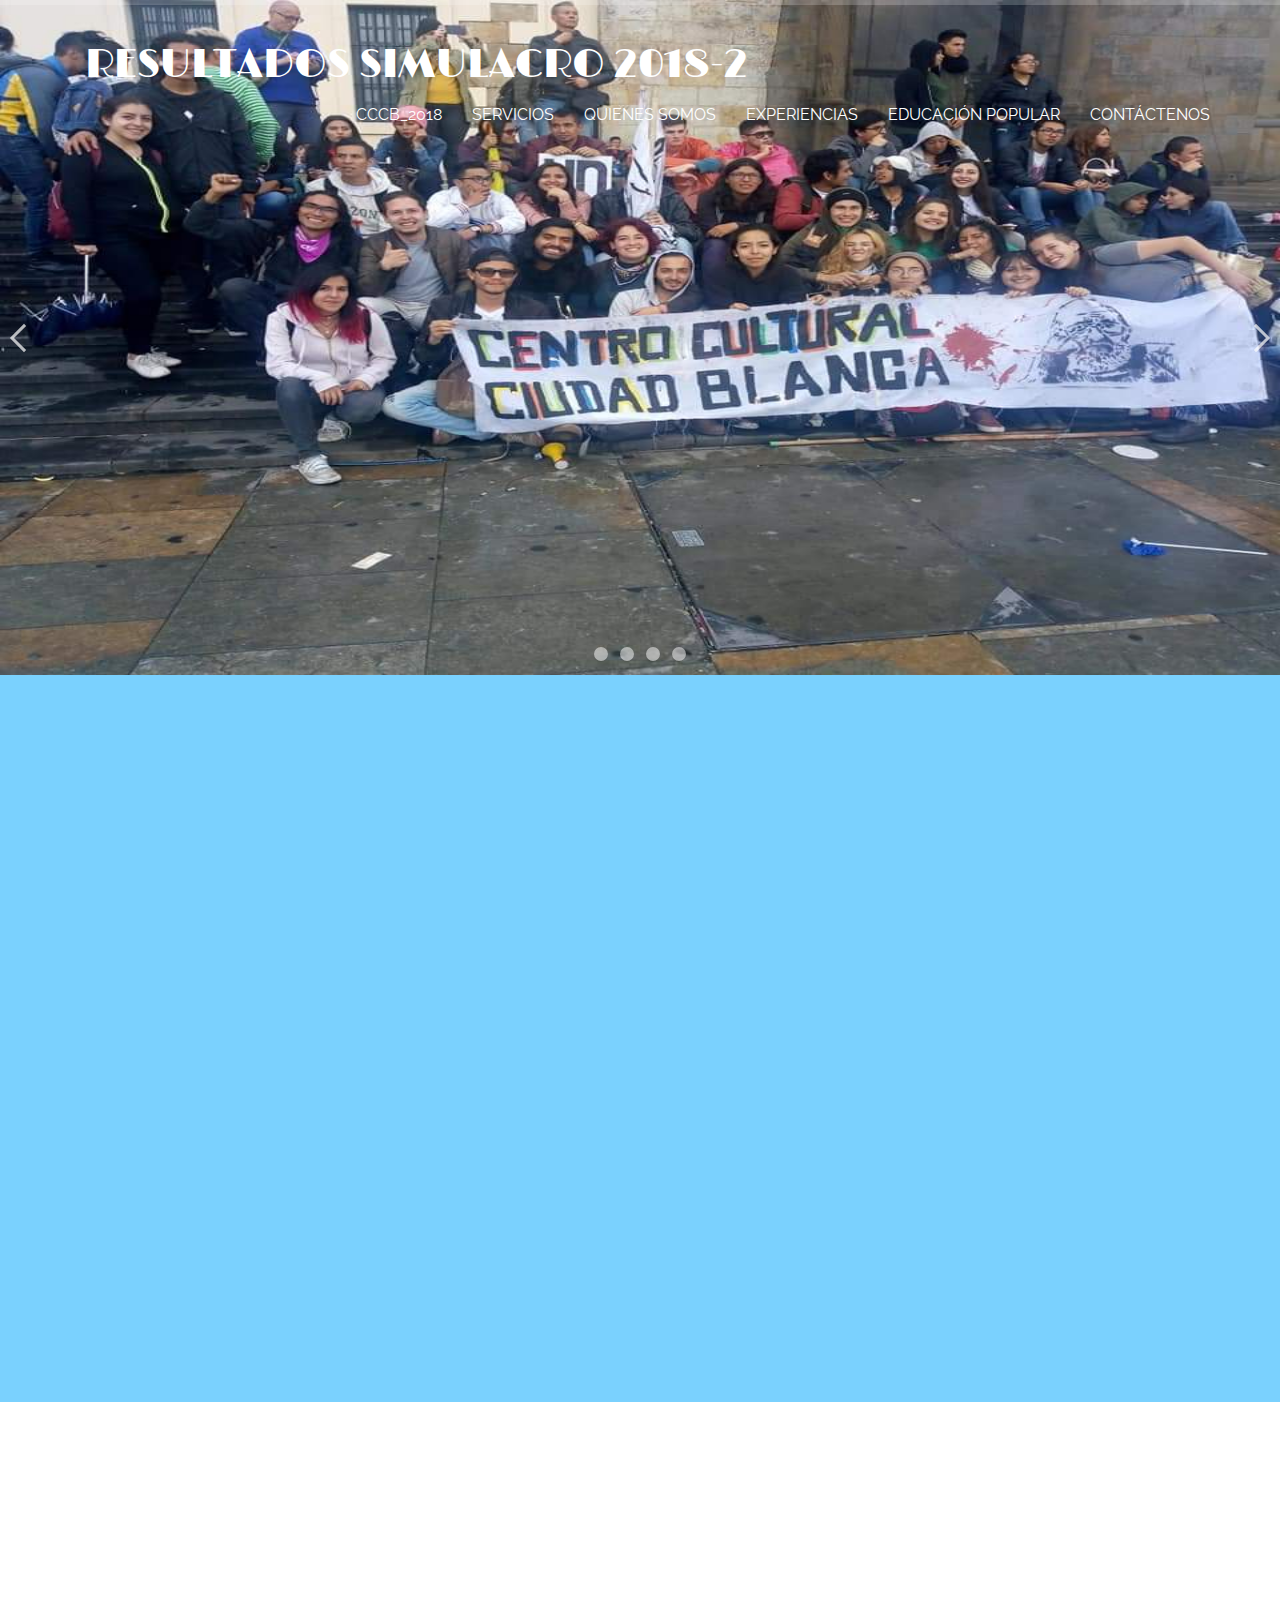
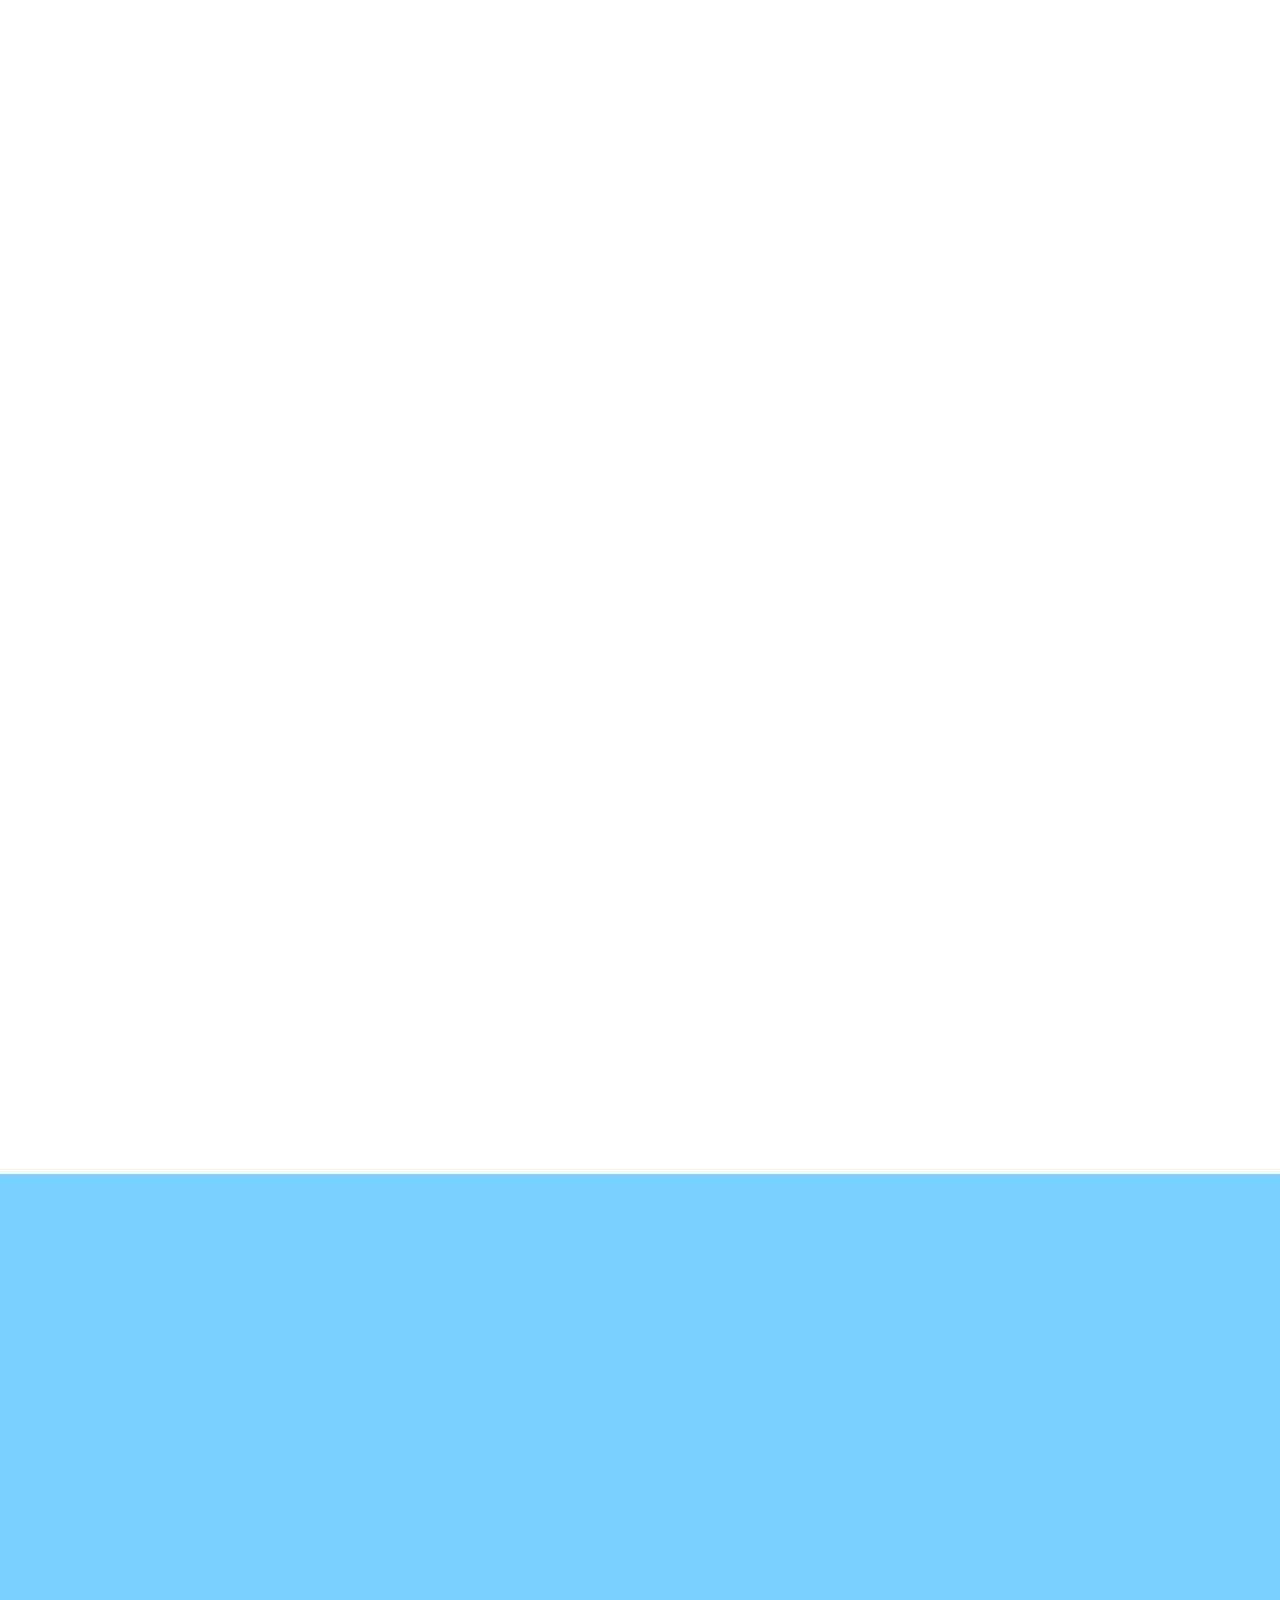
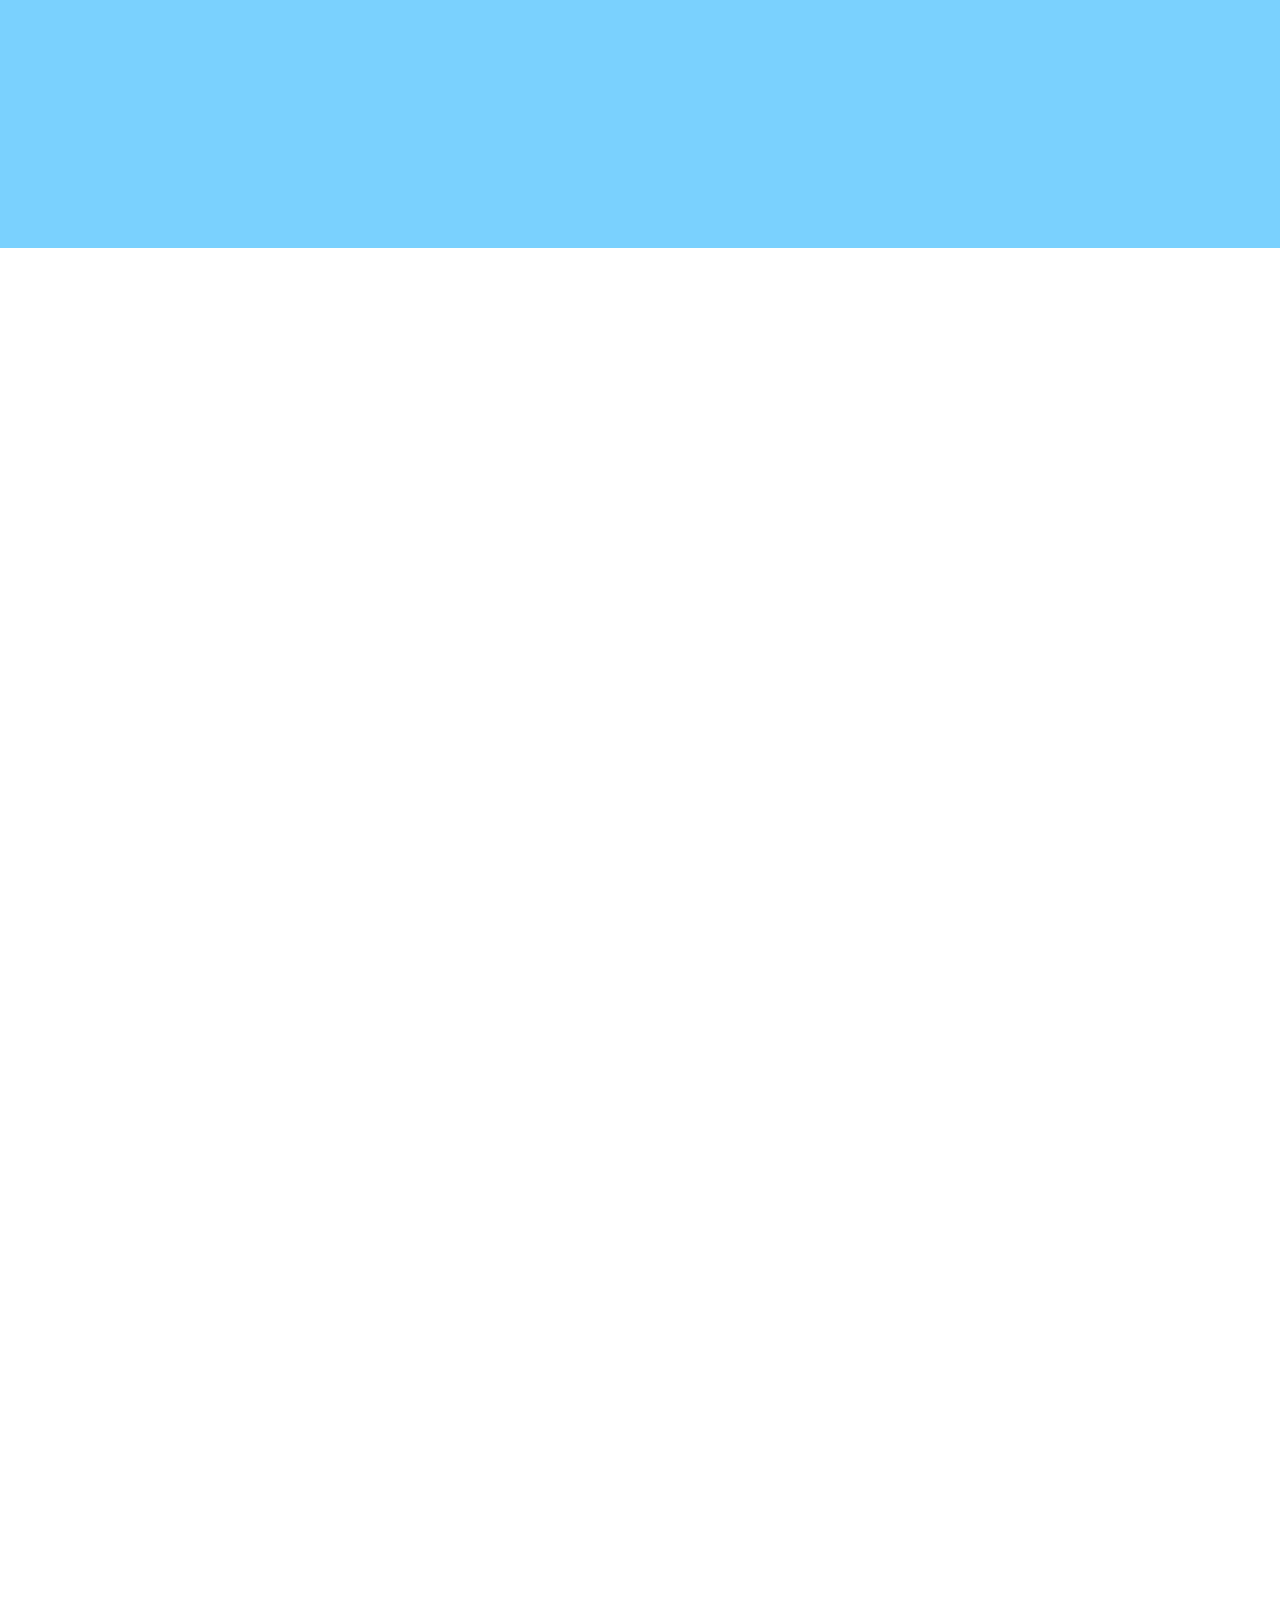
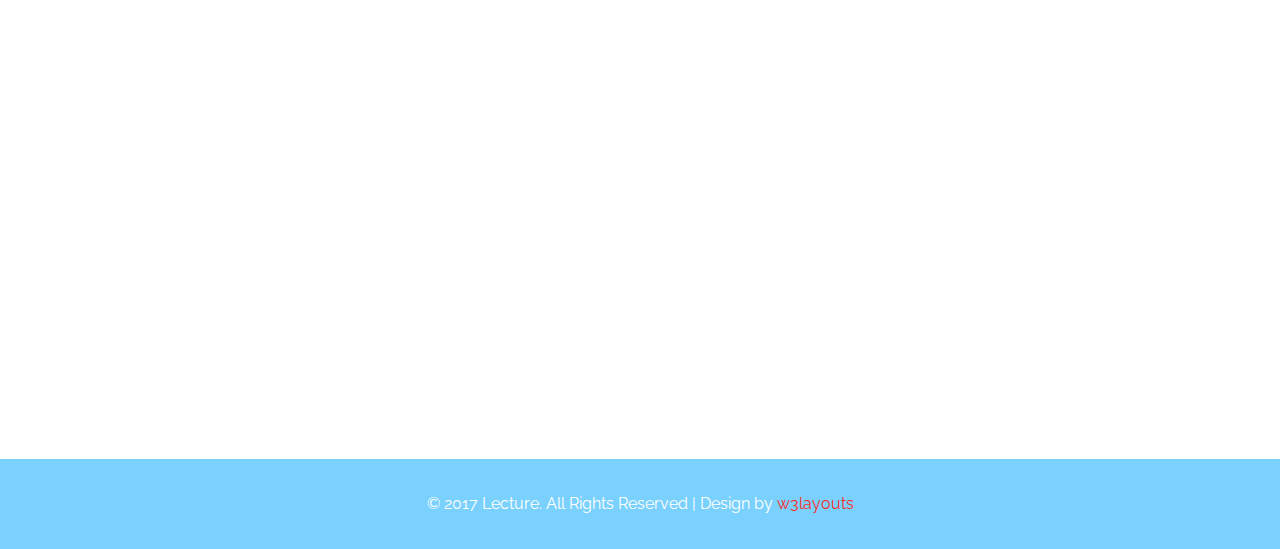
<file: index.html>
<!--Author: W3layouts
Author URL: http://w3layouts.com
License: Creative Commons Attribution 3.0 Unported
License URL: http://creativecommons.org/licenses/by/3.0/
-->
<!DOCTYPE HTML>
<html lang="es">
<head>
<title>Centro Cultural Ciudad Blanca : CCCB_2018</title>
<meta name="viewport" content="width=device-width, initial-scale=1">
<meta http-equiv="Content-Type" content="text/html; charset=utf-8" />
<meta name="keywords" content="Lecture a Responsive web template, Bootstrap Web Templates, Flat Web Templates, Android Compatible web template, 
Smartphone Compatible web template, free webdesigns for Nokia, Samsung, LG, SonyEricsson, Motorola web design" />
<!-- fonts -->
<link href="//fonts.googleapis.com/css?family=Raleway:100,200,300,400,500,600,700,800,900" rel="stylesheet">
<link href="//fonts.googleapis.com/css?family=Limelight" rel="stylesheet">
<!-- /fonts -->
<!-- css -->
<link href="css/bootstrap.min.css" rel="stylesheet" type="text/css" media="all" />
<link href="css/font-awesome.min.css" rel="stylesheet" type="text/css" media="all" />
<link href="css/portfolio.css" rel="stylesheet" type="text/css" media="all" />
<link href="css/jQuery.lightninBox.css" rel="stylesheet" type="text/css" media="all" />
<link href="css/services.css" rel="stylesheet" type="text/css" media="all"/>
<link href="css/pogo-slider.min.css" rel="stylesheet" type="text/css" media="all" />
<link href="css/style.css" rel="stylesheet" type="text/css" media="all"/>
<!-- /css -->
</head>
<body>
<!-- banner section -->
<section class="banner-w3ls">
	<div class="navbar-wrapper">
		<div class="container">
			<nav class="navbar navbar-inverse navbar-static-top">
				<div class="navbar-header">
					<button type="button" class="navbar-toggle collapsed" data-toggle="collapse" data-target="#navbar" aria-expanded="false" aria-controls="navbar">
						<span class="sr-only">Toggle navigation</span>
						<span class="icon-bar"></span>
						<span class="icon-bar"></span>
						<span class="icon-bar"></span>
					</button>
					<a class="navbar-brand" href="pdf/Simulacro2018_2.pdf" download><h1>Resultados Simulacro 2018-2</h1></a>
				</div>
				<div id="navbar" class="navbar-collapse collapse menu--valentine">
					<ul class="nav navbar-nav navbar-right cl-effect-5">
						<li class="active"><a href="index.html" class="page-scroll"><span data-hover="Home">CCCB_2018</span></a></li>
						<li><a href="#service" class="page-scroll"><span data-hover="Services">Servicios</span></a></li>
						<li><a href="#about" class="page-scroll"><span data-hover="About">Quienes Somos</span></a></li>
						<li><a href="#gallery" class="page-scroll"><span data-hover="Experiences">Experiencias</span></a></li>
						<li><a href="#portfolio" class="page-scroll"><span data-hover="Popular Education">Educación Popular</span></a></li>
						<li><a href="#contact" class="page-scroll"><span data-hover="Contact">Contáctenos</span></a></li>
					</ul>
				</div>
			</nav>
		</div>
    </div>
	<div class="pogoSlider" id="js-main-slider">
		<div class="pogoSlider-slide" data-transition="barRevealDown" data-duration="1000"  style="background-image:url(images/banner1.jpeg);">
			<div class="pogoSlider-slide-element">
				<h3>Clases de Educación Popular en el Centro Cultural Ciudad Blanca</h3>
			</div>
		</div>
		<div class="pogoSlider-slide" data-transition="barRevealDown" data-duration="1000"  style="background-image:url(images/banner2.jpeg);">
			<div class="pogoSlider-slide-element">
				<h3>Agradecimientos para todos nuestros colaboradores y participantes</h3>
			</div>
		</div>
		<div class="pogoSlider-slide" data-transition="barRevealDown" data-duration="1000"  style="background-image:url(images/banner3.jpeg);">
			<div class="pogoSlider-slide-element">
				<h3>Leer, pensar, experimentar y compartir. Educación para todos</h3>
			</div>
		</div>	
		<div class="pogoSlider-slide" data-transition="barRevealDown" data-duration="1000"  style="background-image:url(images/banner4.jpeg);">
			<div class="pogoSlider-slide-element">
				<h3>Pensamiento crítico multidisciplinar</h3>
			</div>
		</div>
	</div><!-- .pogoSlider -->	
</section>
<!-- /banner section -->
<!-- services section -->
<section class="service-w3ls" id="service">
	<div class="container">
		<h3 class="text-center slideanim">Servicios</h3>
		<div class="col-lg-3 col-md-3 col-sm-6 col-xs-12 serv-w3layouts">
			<div class="ch-grid slideanim">
				<div>
					<div class="ch-item ch-img-1">
						<div class="ch-info">
							<h3>Educación Artística</h3>
							<p>Talleres de música, artes circenses, teatro, literatura, danzas y pintura.</p>
						</div>
					</div>
				</div>
			</div>
			<h4 class="slideanim">Educación Científica</h4>
			<p class="serv-w3 slideanim">Un gran talento humano de estudiantes y egresados de universidad públicas componen este gran equipo de trabajo.</p>
		</div>
		<div class="col-lg-3 col-md-3 col-sm-6 col-xs-12 serv-w3layouts">
			<div class="ch-grid slideanim">
				<div>
					<div class="ch-item ch-img-2">
						<div class="ch-info">
							<h3>Educación Humana y letras</h3>
							<p>Construyendo educación gratuita y de calidad</p>
						</div>
					</div>
				</div>
			</div>
			<h4 class="slideanim">Eventos y convocatorias</h4>
			<p class="serv-w3 slideanim">Grupo de trabajo responsable y comprometido.</p>
		</div>
		<div class="col-lg-3 col-md-3 col-sm-6 col-xs-12 serv-w3layouts">
			<div class="ch-grid slideanim">
				<div>
					<div class="ch-item ch-img-3">
						<div class="ch-info">
							<h3>Exámenes y evaluaciones</h3>
							<p>El Proyecto cuenta con un simulacro y evaluaciones para entrenar en diferentes àreas del conocimiento.</p>
						</div>
					</div>
				</div>
			</div>
			<h4 class="slideanim">Talleres de pensamiento crítico</h4>
			<p class="serv-w3 slideanim">"El ejemplo no es un modo de enseñar, es el único modo de enseñar" --Albert Einstein</p>
		</div>
		<div class="col-lg-3 col-md-3 col-sm-6 col-xs-12 serv-w3layouts">
			<div class="ch-grid slideanim">
				<div>
					<div class="ch-item ch-img-4">
						<div class="ch-info">
							<h3>Educación popular</h3>
							<p>El primer paso para liberarse de las cadenas, es siendo conscientes de ellas</p>
						</div>
					</div>
				</div>
			</div>
			<h4 class="slideanim">Educación Popular</h4>
			<p class="serv-w3 slideanim">Hay muchas luchas de clases sociales, intelectuales, económicas, religiosas, militares, generacionales, etc.</p>
		</div>
		<div class="clearfix"></div>
	</div>
</section>
<!-- /services section -->
<!-- about section -->
<section class="about-agileits" id="about">
	<div class="container-fluid">
		<div class="col-lg-6 col-md-6 col-sm-6 about-agile1 slideanim">
			<div class="hover01 column">
				<div>
					<figure><img src="images/about-img.jpeg" alt="w3layouts" class="img-responsive"></figure>
				</div>
			</div>
		</div>
		<div class="col-lg-6 col-md-6 col-sm-6 about-agile2">
			<div class="about-wthree">
				<h2 class="text-center slideanim">Quienes Somos</h2>
				<p class="slideanim">Un gran talento humano de estudiantes y egresados de universidad públicas componen este gran equipo de trabajo.</p>
				<a data-toggle="modal" href="#aboutlink" class="about-link slideanim" title="Click">Lee más</a>
			</div>	
		</div>
		<div class="clearfix"></div>
	</div>
	<div class="modal fade" id="aboutlink" tabindex="-1" role="dialog" aria-labelledby="aboutlink" aria-hidden="true">
		<div class="modal-dialog modal-lg">
			<div class="modal-content">
				<div class="modal-header">
					<button type="button" class="close" data-dismiss="modal" aria-hidden="true">&times;</button>
					<h4 class="modal-title">Quienes Somos</h4>
				</div>
				<div class="modal-body">
					<div class="col-lg-6 col-md-6 col-sm-12">
						<div class="hover01 column">
							<div>
								<figure><img src="images/about-img.jpeg" alt="w3layouts" class="img-responsive"></figure>
							</div>
						</div>	
					</div>
					<div class="col-lg-6 col-md-6 col-sm-12">
						<p>Un gran talento humano de estudiantes y egresados de universidad públicas componen este gran equipo de trabajo. </p>
					</div>
					<div class="clearfix"></div>					
				</div>
				<div class="modal-footer">
					<button type="button" class="btn btn-default" data-dismiss="modal">Close</button>
				</div>
			</div><!-- /.modal-content -->
		</div><!-- /.modal-dialog -->
	</div><!-- /.modal -->
</section>
<!-- /about section -->
<!-- admission form -->
<section class="admission-w3-agileits jarallax">
	<div class="container">
		<h3 class="text-center slideanim">Regístrese ahora</h3>
		<div class="content-w3ls">
			<form action="#" method="post">
				<div class="col-lg-6 col-md-6 col-sm-6 admission-w3-agile1">
					<div class="form-group slideanim"> 
						<input class="form-control" type="text" id="firstname" name="firstname" placeholder="Your First Name" title="Please enter your First Name" required="">
					</div>
			
					<div class="form-group slideanim"> 
						<input class="form-control" type="text" id="middlename" name="middlename" placeholder="Your Middle Name" title="Please enter your Middle Name" required="">
					</div>
			
					<div class="form-group slideanim"> 
						<input class="form-control" type="text" id="lastname" name="lastname" placeholder="Your Last Name" title="Please enter your Last Name" required="">
					</div>
			
					<div class="form-group slideanim"> 
						<input class="form-control" type="text" id="address" name="address" placeholder="Your Address" title="Please enter your Address" required="">
					</div>
			
					<div class="form-group slideanim"> 
						<input class="form-control" type="text" id="city" name="city" placeholder="Your City" title="Please enter your City" required="">
					</div>
			
					<div class="form-group slideanim"> 
						<input class="form-control" type="text" id="state" name="state" placeholder="Your State or Province" title="Please enter your State Or Province" required="">
					</div>
		
					<div class="form-group slideanim"> 
						<input class="form-control" type="text" id="zip" name="zip" placeholder="Zip Code" title="Please enter your Zip Code" required="">
					</div>
			
					<div class="form-group slideanim">
						<select>
							<option value="Country" selected>Country</option>
							<option value="USA">USA</option>
							<option value="Germany">Germany</option>
							<option value="Russia">Russia</option>
							<option value="Colombia">Colombia</option>
						</select>
					</div>
				</div>
				<div class="col-lg-6 col-md-6 col-sm-6 admission-w3-agile2">
					<div class="form-group slideanim">			
						<input class="form-control" type="tel" id="usrtel" name="usrtel" placeholder="Your Phone Number" title="Please enter Your Phone Number" required="">
					</div>	
			
					<div class="form-group slideanim">	
						<input class="form-control" type="email" id="email" name="email" placeholder="Mail@example.com" title="Please enter a Valid Email Address" required="">
					</div>
					
					<div class="form-group slideanim">
						<input class="form-control" type="text" id="age" name="age" placeholder="Your Age" title="Please enter Your Age" required="">
					</div>
			
					<div class="form-group slideanim">
						<select>
							<option value="Course" selected>Course</option>
							<option value="Graduate">Graduate</option>
							<option value="Under Graduate">Under Graduate</option>
							<option value="Diploma">Diploma</option>
							<option value="Post Graduate">Post Graduate</option>
							<option value="Doctorate">Doctorate</option>
						</select>
					</div>
					
					<div class="form-group slideanim">
						<select>
							<option value="Department" selected>Department</option>
							<option value="Engineering">Engineering</option>
							<option value="Medicine">Medicine</option>
							<option value="Pharmacy">Pharmacy</option>
							<option value="Law">Law</option>
							<option value="Commerce">Commerce</option>
						</select>
					</div>
					
					<div class="form-group slideanim">
						<select>
							<option value="Duration" selected>Duration</option>
							<option value="4 Years">4 Years</option>
							<option value="3 Years">3 Years</option>
							<option value="2 Years">2 Years</option>
							<option value="One Year">One Year</option>
							<option value="6 Months">6 Months</option>
						</select>
					</div>
			
					<div class="form-group slideanim">
						<textarea class="form-control" id="message" name="message" placeholder="Your Queries" title="Please enter Your Comments"></textarea>
					</div>
				</div>
				<div class="clearfix"></div>	
				<div class="col-lg-12 col-md-12 col-sm-12 col-xs-12 admission-w3-agile3">
					<div class="form-group slideanim">	
						<input type="submit" class="register" value="Register">
						<input type="reset" class="reset" value="Reset">
					</div>
				</div>
				<div class="clearfix"></div>
			</form>
		</div>
	</div>
</section>
<!-- /admission form -->
<!-- gallery section -->
<section class="gallery-agileits" id="gallery">
	<div class="container">
		<h3 class="text-center slideanim">Experiencias</h3>
		<div class="col-lg-2 col-md-2 col-sm-2 gallery-agile1 slideanim">
			<a href="images/gallery1.jpg" class="lightninBox" data-lb-group="1">
				<div class="hover15 column">
					<div>
						<figure>
							<img src="images/gallery1.jpg" alt="w3layouts" class="img-responsive"/>
						</figure>
					</div>
				</div>
			</a>	
		</div>
		<div class="col-lg-8 col-md-8 col-sm-8 gallery-agile2 slideanim">
			<a href="images/gallery-big.jpg" class="lightninBox" data-lb-group="1">
				<div class="hover15 column">
					<div>
						<figure>
							<img src="images/gallery-big.jpg" alt="w3layouts" class="img-responsive big"/>
						</figure>
					</div>
				</div>
			</a>	
		</div>
		<div class="col-lg-2 col-md-2 col-sm-2 gallery-agile1 slideanim">
			<a href="images/gallery2.jpg" class="lightninBox" data-lb-group="1">
				<div class="hover15 column">
					<div>
						<figure>
							<img src="images/gallery2.jpg" alt="w3layouts" class="img-responsive"/>
						</figure>
					</div>
				</div>
			</a>	
		</div>
		<div class="clearfix"></div>
		<div class="col-lg-2 col-md-2 col-sm-2 gallery-agile1 slideanim">
			<a href="images/gallery3.jpg" class="lightninBox" data-lb-group="1">
				<div class="hover15 column">
					<div>
						<figure>
							<img src="images/gallery3.jpg" alt="w3layouts" class="img-responsive"/>
						</figure>
					</div>
				</div>
			</a>	
		</div>
		<div class="col-lg-2 col-md-2 col-sm-2 gallery-agile1 slideanim">
			<a href="images/gallery4.jpg" class="lightninBox" data-lb-group="1">
				<div class="hover15 column">
					<div>
						<figure>
							<img src="images/gallery4.jpg" alt="w3layouts" class="img-responsive"/>
						</figure>
					</div>
				</div>
			</a>	
		</div>
		<div class="col-lg-6 col-md-6 col-sm-6 gallery-agile3 slideanim">
			<a href="images/gallery-small.jpg" class="lightninBox" data-lb-group="1">
				<div class="hover15 column">
					<div>
						<figure>
							<img src="images/gallery-small.jpg" alt="w3layouts" class="img-responsive small"/>	
						</figure>
					</div>
				</div>
			</a>	
		</div>
		<div class="col-lg-2 col-md-2 col-sm-2 gallery-agile1 slideanim">
			<a href="images/gallery5.jpg" class="lightninBox" data-lb-group="1">
				<div class="hover15 column">
					<div>
						<figure>
							<img src="images/gallery5.jpg" alt="w3layouts" class="img-responsive"/>	
						</figure>
					</div>
				</div>
			</a>	
		</div>
		<div class="clearfix"></div>
	</div>
</section>
<!-- /gallery section -->
<!-- portfolio section -->
<section class="portfolio-agileinfo" id="portfolio">
	<div class="container">
		<h3 class="text-center slideanim">Educación Popular</h3>
		<ul class=" gallery-wrap list">
			<li class="gallery-item slideanim">
				<div class="gallery-link">
					<h4 class="gallery-name">Rodrigo,Paolo,José Luis,Jorge</h4>
					<div class="gallery-department">Matemáticas</div>
					<img class="headshot img-responsive" src="images/port1.jpg" alt="w3layouts">
					<div class="hidden person-info-wrap">
						<ul class="person-info">
							<li class="filter-full_name">Introducción</li>
							<li><p>Se estudian las bases del conocimiento matemático, desde su historia hasta las técnicas modernas. Pasando por Conjuntos, Aritmética, Geometría, Trigonometría, Álgebra, Geometría Analítica y Límites. </p></li>
						</ul>
					</div>
					<ul class="page-link social-icons1">
						<li><a href="#"><i class="fa fa-facebook" aria-hidden="true"></i></a></li>
						<li><a href="#"><i class="fa fa-google-plus" aria-hidden="true"></i></a></li>
						<li><a href="#"><i class="fa fa-twitter" aria-hidden="true"></i></a></li>
						<li><a href="#"><i class="fa fa-youtube" aria-hidden="true"></i></a></li>
					</ul>
				</div>
			</li>
			<li class="gallery-item slideanim">
				<div class="gallery-link">
					<h4 class="gallery-name">Our Portfolio</h4>
					<div class="gallery-department">Lecture</div>
					<img class="headshot img-responsive" src="images/port2.jpg" alt="w3layouts">
					<div class="hidden person-info-wrap">
						<ul class="person-info">
							<li class="filter-full_name">Introducción</li>
							<li><p>Lorem ipsum dolor sit amet, consectetur adipiscing elit. Nullam convallis elit a justo finibus pulvinar. Nulla tempor lacus quis metus eleifend pulvinar. Quisque et justo nulla. Phasellus non convallis augue. Vestibulum euismod, libero quis venenatis vestibulum, dolor ex interdum felis, quis dignissim est lectus nec elit. </p></li>
						</ul>
					</div>
					<ul class="page-link social-icons1">
						<li><a href="#"><i class="fa fa-facebook" aria-hidden="true"></i></a></li>
						<li><a href="#"><i class="fa fa-google-plus" aria-hidden="true"></i></a></li>
						<li><a href="#"><i class="fa fa-twitter" aria-hidden="true"></i></a></li>
						<li><a href="#"><i class="fa fa-youtube" aria-hidden="true"></i></a></li>
					</ul>
				</div>
			</li>
			<li class="gallery-item slideanim">
				<div class="gallery-link">
					<h4 class="gallery-name">Our Portfolio</h4>
					<div class="gallery-department">Lecture</div>
					<img class="headshot img-responsive" src="images/port3.jpg" alt="w3layouts">
					<div class="hidden person-info-wrap">
						<ul class="person-info">
							<li class="filter-full_name">Introducción</li>
							<li><p>Lorem ipsum dolor sit amet, consectetur adipiscing elit. Nullam convallis elit a justo finibus pulvinar. Nulla tempor lacus quis metus eleifend pulvinar. Quisque et justo nulla. Phasellus non convallis augue. Vestibulum euismod, libero quis venenatis vestibulum, dolor ex interdum felis, quis dignissim est lectus nec elit. </p></li>
						</ul>
					</div>
					<ul class="page-link social-icons1">
						<li><a href="#"><i class="fa fa-facebook" aria-hidden="true"></i></a></li>
						<li><a href="#"><i class="fa fa-google-plus" aria-hidden="true"></i></a></li>
						<li><a href="#"><i class="fa fa-twitter" aria-hidden="true"></i></a></li>
						<li><a href="#"><i class="fa fa-youtube" aria-hidden="true"></i></a></li>
					</ul>
				</div>
			</li>
			<li class="gallery-item slideanim">
				<div class="gallery-link">
					<h4 class="gallery-name">Our Portfolio</h4>
					<div class="gallery-department">Lecture</div>
					<img class="headshot img-responsive" src="images/port4.jpg" alt="w3layouts">
					<div class="hidden person-info-wrap">
						<ul class="person-info">
							<li class="filter-full_name">Introducción</li>
							<li><p>Lorem ipsum dolor sit amet, consectetur adipiscing elit. Nullam convallis elit a justo finibus pulvinar. Nulla tempor lacus quis metus eleifend pulvinar. Quisque et justo nulla. Phasellus non convallis augue. Vestibulum euismod, libero quis venenatis vestibulum, dolor ex interdum felis, quis dignissim est lectus nec elit. </p></li>
						</ul>
					</div>
					<ul class="page-link social-icons1">
						<li><a href="#"><i class="fa fa-facebook" aria-hidden="true"></i></a></li>
						<li><a href="#"><i class="fa fa-google-plus" aria-hidden="true"></i></a></li>
						<li><a href="#"><i class="fa fa-twitter" aria-hidden="true"></i></a></li>
						<li><a href="#"><i class="fa fa-youtube" aria-hidden="true"></i></a></li>
					</ul>
				</div>
			</li>
			<li class="gallery-item slideanim">
				<div class="gallery-link">
					<h4 class="gallery-name">Our Portfolio</h4>
					<div class="gallery-department">Lecture</div>
					<img class="headshot img-responsive" src="images/port5.jpg" alt="w3layouts">
					<div class="hidden person-info-wrap">
						<ul class="person-info">
							<li class="filter-full_name">Introducción</li>
							<li><p>Lorem ipsum dolor sit amet, consectetur adipiscing elit. Nullam convallis elit a justo finibus pulvinar. Nulla tempor lacus quis metus eleifend pulvinar. Quisque et justo nulla. Phasellus non convallis augue. Vestibulum euismod, libero quis venenatis vestibulum, dolor ex interdum felis, quis dignissim est lectus nec elit. </p></li>
						</ul>
					</div>
					<ul class="page-link social-icons1">
						<li><a href="#"><i class="fa fa-facebook" aria-hidden="true"></i></a></li>
						<li><a href="#"><i class="fa fa-google-plus" aria-hidden="true"></i></a></li>
						<li><a href="#"><i class="fa fa-twitter" aria-hidden="true"></i></a></li>
						<li><a href="#"><i class="fa fa-youtube" aria-hidden="true"></i></a></li>
					</ul>
				</div>
			</li>
			<li class="gallery-item slideanim">
				<div class="gallery-link">
					<h4 class="gallery-name">Our Portfolio</h4>
					<div class="gallery-department">Lecture</div>
					<img class="headshot img-responsive" src="images/port6.jpg" alt="w3layouts">
					<div class="hidden person-info-wrap">
						<ul class="person-info">
							<li class="filter-full_name">Introducción</li>
							<li><p>Lorem ipsum dolor sit amet, consectetur adipiscing elit. Nullam convallis elit a justo finibus pulvinar. Nulla tempor lacus quis metus eleifend pulvinar. Quisque et justo nulla. Phasellus non convallis augue. Vestibulum euismod, libero quis venenatis vestibulum, dolor ex interdum felis, quis dignissim est lectus nec elit. </p></li>
						</ul>
					</div>
					<ul class="page-link social-icons1">
						<li><a href="#"><i class="fa fa-facebook" aria-hidden="true"></i></a></li>
						<li><a href="#"><i class="fa fa-google-plus" aria-hidden="true"></i></a></li>
						<li><a href="#"><i class="fa fa-twitter" aria-hidden="true"></i></a></li>
						<li><a href="#"><i class="fa fa-youtube" aria-hidden="true"></i></a></li>
					</ul>
				</div>
			</li>
			<li class="gallery-item slideanim">
				<div class="gallery-link">
					<h4 class="gallery-name">Our Portfolio</h4>
					<div class="gallery-department">Lecture</div>
					<img class="headshot img-responsive" src="images/port7.jpg" alt="w3layouts">
					<div class="hidden person-info-wrap">
						<ul class="person-info">
							<li class="filter-full_name">Introducción</li>
							<li><p>Lorem ipsum dolor sit amet, consectetur adipiscing elit. Nullam convallis elit a justo finibus pulvinar. Nulla tempor lacus quis metus eleifend pulvinar. Quisque et justo nulla. Phasellus non convallis augue. Vestibulum euismod, libero quis venenatis vestibulum, dolor ex interdum felis, quis dignissim est lectus nec elit. </p></li>
						</ul>
					</div>
					<ul class="page-link social-icons1">
						<li><a href="#"><i class="fa fa-facebook" aria-hidden="true"></i></a></li>
						<li><a href="#"><i class="fa fa-google-plus" aria-hidden="true"></i></a></li>
						<li><a href="#"><i class="fa fa-twitter" aria-hidden="true"></i></a></li>
						<li><a href="#"><i class="fa fa-youtube" aria-hidden="true"></i></a></li>
					</ul>
				</div>
			</li>
			<li class="gallery-item slideanim">
				<div class="gallery-link">
					<h4 class="gallery-name">Our Portfolio</h4>
					<div class="gallery-department">Lecture</div>
					<img class="headshot img-responsive" src="images/port8.jpg" alt="w3layouts">
					<div class="hidden person-info-wrap">
						<ul class="person-info">
							<li class="filter-full_name">Introducción</li>
							<li><p>Lorem ipsum dolor sit amet, consectetur adipiscing elit. Nullam convallis elit a justo finibus pulvinar. Nulla tempor lacus quis metus eleifend pulvinar. Quisque et justo nulla. Phasellus non convallis augue. Vestibulum euismod, libero quis venenatis vestibulum, dolor ex interdum felis, quis dignissim est lectus nec elit. </p></li>
						</ul>
					</div>
					<ul class="page-link social-icons1">
						<li><a href="#"><i class="fa fa-facebook" aria-hidden="true"></i></a></li>
						<li><a href="#"><i class="fa fa-google-plus" aria-hidden="true"></i></a></li>
						<li><a href="#"><i class="fa fa-twitter" aria-hidden="true"></i></a></li>
						<li><a href="#"><i class="fa fa-youtube" aria-hidden="true"></i></a></li>
					</ul>
				</div>
			</li>
		</ul>
	</div>
	<div class="lightbox-item hidden"></div>
	<div class="lightbox-bg hidden"></div>
	<div class="lightbox-img hidden"></div>
</section>
<!-- /testimonial section -->
<!-- contact section -->
<section class="contact-wthree jarallax" id="contact">
	<div class="container">
		<h3 class="text-center slideanim">Contáctenos</h3>
		<div class="col-lg-6 col-md-6 col-sm-6 contact-agile1">
			<ul class="address-w3-agile">
				<li class="slideanim"><i class="fa fa-map-marker" aria-hidden="true"></i><p class="extra">Bogotá, Colombia.</p></li>
				<li class="slideanim"><i class="fa fa-phone" aria-hidden="true"></i><p>(123) 456-7890</p></li>
				<li class="slideanim"><i class="fa fa-envelope-o" aria-hidden="true"></i><p><a href="mailto:name@example.com">name@example.com</a></p></li>
			</ul>
		</div>
		<div class="col-lg-6 col-md-6 col-sm-6 contact-agile2 slideanim">
			<h4 class="slideanim">Conéctate a nuestras redes sociales</h4>
			<ul class="social-icons2">
				<li class="slideanim"><a href="#"><i class="fa fa-facebook" aria-hidden="true"></i></a></li>
				<li class="slideanim"><a href="#"><i class="fa fa-google-plus" aria-hidden="true"></i></a></li>
				<li class="slideanim"><a href="#"><i class="fa fa-twitter" aria-hidden="true"></i></a></li>
				<li class="slideanim"><a href="#"><i class="fa fa-youtube" aria-hidden="true"></i></a></li>
			</ul>
			<h4>Suscríbase a nuestra revista</h4>
			<div class="subscribe">
				<form action="#" method="post">
					<div class="form-group1 slideanim">
						<input class="form-control" id="email1" name="email1" placeholder="Enter Your Email Address" type="email" required>
					</div>
					<div class="form-group2 slideanim">
						<button class="btn btn-outline btn-lg" type="submit">Suscribase</button>
					</div>
					<div class="clearfix"></div>
				</form>
			</div>	
		</div>
		<div class="clearfix"></div>
	</div>
</section>
<!-- /contact section -->
<!-- map section -->
<div class="map slideanim">
	<iframe class="googlemaps" src="https://www.google.com/maps/embed?pb=!1m14!1m12!1m3!1d380510.6741687111!2d-88.01234121699822!3d41.83390417061058!2m3!1f0!2f0!3f0!3m2!1i1024!2i768!4f13.1!5e0!3m2!1sen!2sin!4v1455598377120" style="border:0" allowfullscreen></iframe>
</div>
<!-- /map section -->
<!-- copyright section -->
<div class="copyright-w3-agileits">
	<div class="container">
		<p class="copyright">© 2017 Lecture. All Rights Reserved | Design by <a href="https://w3layouts.com/" target="_blank">w3layouts</a></p>
	</div>
</div>
<!-- /copyright section -->
<!-- back to top -->
<a href="#0" class="cd-top">Top</a>
<!-- /back to top -->	
</body>
<!-- js files -->
<script src="js/jquery.min.js"></script>
<script src="js/bootstrap.min.js"></script>
<script src="js/SmoothScroll.min.js"></script>
<script src="js/modernizr.min.js"></script> 
<script src="js/jquery.easing.min.js"></script>
<script src="js/grayscale.js"></script>
<script src="js/top.js"></script>
<script>
$(window).scroll(function() {
  $(".slideanim").each(function(){
    var pos = $(this).offset().top;

    var winTop = $(window).scrollTop();
    if (pos < winTop + 600) {
      $(this).addClass("slide");
    }
  });
});
</script>
<script src="js/jarallax.js"></script>
<script type="text/javascript">
    /* init Jarallax */
    $('.jarallax').jarallax({
        speed: 0.5,
        imgWidth: 1366,
        imgHeight: 768
    })
</script>
<!-- js for portfolio -->
<script src='js/TweenMax.min.js'></script>
<script src="js/portfolio.js"></script>
<!-- /js for portfolio -->
<!-- js for gallery -->
<script src="js/jQuery.lightninBox.js"></script>
<script type="text/javascript">
	$(".lightninBox").lightninBox();
</script>
<!-- /js for gallery -->
<!-- js for banner -->
<script src="js/jquery.pogo-slider.min.js"></script>
<script src="js/main.js"></script>
<!-- /js for banner -->
<!-- /js files -->
</html>
</file>
<file: css/portfolio.css>
.gallery-wrap {
  list-style: none;
  padding: 0;
  position: relative;
  z-index: 10;
  text-align: center;
}

.gallery-item {
  text-align: center;
  margin: 40px;
  position: relative;
  display: inline-block;
}
@media (max-width: 700px) {
  .gallery-item {
    margin: 20px;
  }
}

.gallery-link {
  display: block;
  text-align: center;
  -webkit-transition: all 0.6s cubic-bezier(0.19, 1, 0.22, 1);
  -moz-transition: all 0.6s cubic-bezier(0.19, 1, 0.22, 1);
  transition: all 0.6s cubic-bezier(0.19, 1, 0.22, 1);
  cursor: pointer;
}
.gallery-link img {
  box-shadow: 0px 3px 20px rgba(0, 0, 0, 0.5);
  position: relative;
  display: block;
  z-index: 10;
  width: 120px;
  height: auto;
  margin: 10px;
}
.gallery-link .gallery-name {
  font-size: 14px;
  color: #999999;
  margin: 0;
}
.gallery-link .gallery-department {
  color: #595959;
  font-weight: 900;
  font-size: 12px;
  line-height: 1;
  font-family: 'Limelight', cursive;
}
.gallery-link .page-link {
  position: absolute;
  top: 0;
  left: 0;
  width: 100%;
  height: 100%;
  z-index: 10;
  text-indent: -9000px;
  overflow: hidden;
  background-color: white;
  background-color: rgba(255, 255, 255, 0);
  -ms-filter: "progid:DXImageTransform.Microsoft.Alpha(Opacity=0)";
  cursor: pointer;
}
.gallery-link:after {
  content: "";
  display: block;
  position: absolute;
  left: 0;
  top: 0;
  z-index: 0;
  width: 100%;
  height: 100%;
  background-color:#7ad1fe;
  opacity: 0;
  box-shadow: none;
  -webkit-transform: scale(0.9);
  -moz-transform: scale(0.9);
  -ms-transform: scale(0.9);
  -o-transform: scale(0.9);
  transform: scale(0.9);
  -webkit-transition: all 2s cubic-bezier(0, 1, 0.22, 1);
  -moz-transition: all 2s cubic-bezier(0, 1, 0.22, 1);
  transition: all 2s cubic-bezier(0, 1, 0.22, 1);
}
@media (min-width: 700px) {
  .gallery-link img {
    width: auto;
    margin: 0;
  }
  .gallery-link .gallery-name {
    position: absolute;
    bottom: 10px;
    left: -30px;
    z-index: 20;
    text-align: left;
    background-color: #cbcbcb;
	font-family: 'Limelight', cursive;
    font-size: 12px;
    color: #333333;
    padding: 10px 20px;
    -webkit-transition: all 1.3s cubic-bezier(0.19, 1, 0.22, 1) 0s;
    -moz-transition: all 1.3s cubic-bezier(0.19, 1, 0.22, 1) 0s;
    transition: all 1.3s cubic-bezier(0.19, 1, 0.22, 1) 0s;
    -webkit-transform: translateX(50%);
    -moz-transform: translateX(50%);
    -ms-transform: translateX(50%);
    -o-transform: translateX(50%);
    transform: translateX(50%);
    opacity: 0;
  }
  .gallery-link .gallery-department {
    position: absolute;
    top: -25px;
    right: 0;
    z-index: 10;
    text-transform: uppercase;
    letter-spacing: .1em;
    text-align: right;
    font-family: 'Limelight', cursive;
  }
  .gallery-link:hover {
    -webkit-transform: scale(1.1);
    -moz-transform: scale(1.1);
    -ms-transform: scale(1.1);
    -o-transform: scale(1.1);
    transform: scale(1.1);
  }
  .gallery-link:hover:after {
    -webkit-transform: scale(1.2);
    -moz-transform: scale(1.2);
    -ms-transform: scale(1.2);
    -o-transform: scale(1.2);
    transform: scale(1.2);
    opacity: 1;
    box-shadow: 0px 3px 20px rgba(0, 0, 0, 0.5);
  }
  .gallery-link:hover .gallery-name {
    -webkit-transform: translateX(0);
    -moz-transform: translateX(0);
    -ms-transform: translateX(0);
    -o-transform: translateX(0);
    transform: translateX(0);
    opacity: 1;
  }
}

.lightbox-item {
  display: block;
  position: fixed;
  top: 50%;
  left: 50%;
  z-index: 1200;
  -webkit-transform: translate(-50%, -50%);
  -moz-transform: translate(-50%, -50%);
  -ms-transform: translate(-50%, -50%);
  -o-transform: translate(-50%, -50%);
  transform: translate(-50%, -50%);
  width: 90%;
  max-width: 800px;
  height: 90%;
  max-height: 500px;
}
.lightbox-item img {
  position: absolute;
  top: 50%;
  -webkit-transform: translate(0%, -50%);
  -moz-transform: translate(0%, -50%);
  -ms-transform: translate(0%, -50%);
  -o-transform: translate(0%, -50%);
  transform: translate(0%, -50%);
  box-shadow: 0px 3px 20px rgba(0, 0, 0, 0.5);
  z-index: 30;
}
.lightbox-item h4 {
  display: none;
}
.lightbox-item .person-page-title {
  font-size: 1.3em;
  margin-top: 0em;
  margin-bottom: 1em;
  display: block;
  color: #bbb900;
}
.lightbox-item .gallery-department {
  position: absolute;
  top: -30px;
  left: 0;
  z-index: 5;
  color:#dcdcdc;
  text-transform: uppercase;
  font-size: 60px;
  line-height: .9;
  font-family: 'Limelight', cursive;
}
.lightbox-item .person-info-wrap {
  width: 100%;
  padding-left: 100px;
  display: block !important;
  position: absolute;
  top: 50%;
  left: 0px;
  -webkit-transform: translateY(-50%);
  -moz-transform: translateY(-50%);
  -ms-transform: translateY(-50%);
  -o-transform: translateY(-50%);
  transform: translateY(-50%);
  z-index: 5;
  box-sizing: border-box;
}
.lightbox-item .person-info {
  padding: 60px 50px 60px 140px;
  margin: 0;
  box-shadow: 0px 3px 15px rgba(0, 0, 0, 0.35);
  background-color: white;
  list-style: none;
  box-sizing: border-box;
  color: #999999;
  overflow: hidden;
}
.lightbox-item .person-info li {
  line-height: 1.8;
}
.lightbox-item .person-info li.filter-full_name {
  border-top: 1px solid #999999;
  padding-top: 1.4em;
  text-transform: uppercase;
  letter-spacing: .1em;
  font-size:20px;
  color: #003665;
  font-family: 'Limelight', cursive;
}
.lightbox-item .person-info li:last-child {
  border-bottom: 1px solid #999999;
  padding-bottom: 1.5em;
}
.lightbox-item .person-info .filter-common_name, .lightbox-item .person-info .filter-first_name, .lightbox-item .person-info .filter-last_name, .lightbox-item .person-info .filter-department {
  display: none;
}
.lightbox-item .page-link {
  position: absolute;
  bottom: 0px;
  z-index: 50;
  right: 100px;
  background: #fff;
  padding: 10px 20px;
  color: #BBB900;
  box-shadow: 0px 3px 15px rgba(0, 0, 0, 0.35);
  -webkit-transform: translateY(50%);
  -moz-transform: translateY(50%);
  -ms-transform: translateY(50%);
  -o-transform: translateY(50%);
  transform: translateY(50%);
}
@media (max-width: 700px) {
  .lightbox-item {
    text-align: center;
  }
  .lightbox-item img {
    position: relative;
    top: 0;
    -webkit-transform: none;
    -moz-transform: none;
    -ms-transform: none;
    -o-transform: none;
    transform: none;
  }
  .lightbox-item .person-info-wrap {
    padding-left: 0px;
    -webkit-transform: none !important;
    -moz-transform: none !important;
    -ms-transform: none !important;
    -o-transform: none !important;
    transform: none !important;
  }
  .lightbox-item .person-info {
    padding: 20px 60px;
    border: none;
  }
  .lightbox-item .person-info li {
    line-height: 1.4;
  }
  .lightbox-item .page-link {
    -webkit-transform: none !important;
    -moz-transform: none !important;
    -ms-transform: none !important;
    -o-transform: none !important;
    transform: none !important;
    right: 0;
    left: 0;
  }
  .lightbox-item .gallery-department {
    display: none;
  }
}

.lightbox-img {
  position: absolute;
  z-index: 2000;
}

.lightbox-item-backdrop {
  display: block;
  height: 100%;
  position: absolute;
  top: 0;
  left: 50px;
  right: 50px;
  margin: auto;
  background-color:#7ad1fe;
  z-index: 0;
  box-shadow: 0px 3px 15px rgba(0, 0, 0, 0.35);
}
@media (max-width: 700px) {
  .lightbox-item-backdrop {
    left: 20px;
    right: 20px;
  }
}

.lightbox-bg {
  width: 100%;
  height: 100%;
  position: fixed;
  left: 0;
  top: 0;
  z-index: 100;
  background-color: rgba(0, 0, 0, 0.8);
  cursor: pointer;
  z-index: 1100;
}

.lightbox-single {
  position: relative;
  top: 0;
  left: 0;
  -webkit-transform: none;
  -moz-transform: none;
  -ms-transform: none;
  -o-transform: none;
  transform: none;
  margin: 50px auto;
  padding: 50px 0;
  z-index: 20;
}
.lightbox-single img {
  opacity: 1;
}
.lightbox-single .person-info-wrap {
  position: relative;
  -webkit-transform: none;
  -moz-transform: none;
  -ms-transform: none;
  -o-transform: none;
  transform: none;
}

.back-link {
  text-align: center;
}
.back-link a {
  display: inline-block;
  padding: 10px 20px;
  background: #bbb900;
  box-shadow: 0px 3px 15px rgba(0, 0, 0, 0.35);
  -webkit-transition: all 0.3s ease;
  -moz-transition: all 0.3s ease;
  transition: all 0.3s ease;
}
.back-link a:hover {
  box-shadow: 0px 5px 20px 2px rgba(0, 0, 0, 0.9);
  text-decoration: none;
  background-color: #e4e100;
}

.gallery-item-filler {
  visibility: hidden;
  height: 0;
}

.footer {
  padding: 0 0 5em;
}

.dealer-panel-title {
  min-height: 34px;
}

.btn-default {
  color: white;
  border-color: rgba(0, 0, 0, 0.2);
  background: rgba(0, 0, 0, 0.05);
  border-radius: 0px;
}
.btn-default:hover {
  color: white;
  background: rgba(0, 0, 0, 0.1);
  border-color: rgba(0, 0, 0, 0.2);
}

.inverse {
  color: #474747;
}

.hidden {
  display: none !important;
}

.tag {
  text-align: center;
}
.tag a {
  color: #666;
  -webkit-transition: all 0.2s ease-out 0s;
  -moz-transition: all 0.2s ease-out 0s;
  transition: all 0.2s ease-out 0s;
}
.tag a:hover {
  color: #bbb900;
}
</file>
<file: css/services.css>
.ch-item {
	width: 100%;
	height: 100%;
	border-radius: 50%;
	position: relative;
	cursor: default;
	box-shadow: 
		inset 0 0 0 16px rgba(255,255,255,0.6),
		0 1px 2px rgba(0,0,0,0.1);
		
	-webkit-transition: all 0.4s ease-in-out;
	-moz-transition: all 0.4s ease-in-out;
	-o-transition: all 0.4s ease-in-out;
	-ms-transition: all 0.4s ease-in-out;
	transition: all 0.4s ease-in-out;
}
.ch-img-1 { 
	background-image: url(../images/serv1.jpg);
}
.ch-img-2 { 
	background-image: url(../images/serv2.jpg);
}
.ch-img-3 { 
	background-image: url(../images/serv3.jpg);
}
.ch-img-4 { 
	background-image: url(../images/serv4.jpg);
}
.ch-info {
	position: absolute;
	background:rgba(0, 56, 84, 0.71);
	width: inherit;
	height: inherit;
	border-radius: 50%;
	opacity: 0;
	left:0;
	-webkit-transition: all 0.4s ease-in-out;
	-moz-transition: all 0.4s ease-in-out;
	-o-transition: all 0.4s ease-in-out;
	-ms-transition: all 0.4s ease-in-out;
	transition: all 0.4s ease-in-out;
	-webkit-transform: scale(0);
	-moz-transform: scale(0);
	-o-transform: scale(0);
	-ms-transform: scale(0);
	transform: scale(0);
	-webkit-backface-visibility: hidden;
}
.ch-info h3 {
    color: #fff;
    text-transform: uppercase;
    letter-spacing: 1px;
    font-size: 22px;
    margin: 0 10px;
    height: 110px;
    padding: 55px 0 0px;
    font-family: 'Limelight', cursive;
    text-shadow: 0 0 1px #fff, 0 1px 2px rgba(0,0,0,0.3);
}
.ch-info p {
	color: #fff;
	padding: 10px 5px;
	font-style: italic;
	margin: 0 30px;
	font-size: 12px;
	border-top: 1px solid rgba(255,255,255,1);
	opacity: 0;
	-webkit-transition: all 1s ease-in-out 0.4s;
	-moz-transition: all 1s ease-in-out 0.4s;
	-o-transition: all 1s ease-in-out 0.4s;
	-ms-transition: all 1s ease-in-out 0.4s;
	transition: all 1s ease-in-out 0.4s;
}
.col-lg-3.col-md-3.col-sm-6.col-xs-12.serv-w3layouts:hover .ch-item {
	box-shadow: 
		inset 0 0 0 1px rgba(255,255,255,0.1),
		0 1px 2px rgba(0,0,0,0.1);
}
.col-lg-3.col-md-3.col-sm-6.col-xs-12.serv-w3layouts:hover .ch-item .ch-info {
	-webkit-transform: scale(1);
	-moz-transform: scale(1);
	-o-transform: scale(1);
	-ms-transform: scale(1);
	transform: scale(1);
	opacity: 1;
}
.col-lg-3.col-md-3.col-sm-6.col-xs-12.serv-w3layouts:hover .ch-item .ch-info p {
	opacity: 1;
}
</file>
<file: css/pogo-slider.min.css>
.pogoSlider-dir-btn:focus,.pogoSlider-nav-btn:focus {
	outline:0;
}
.pogoSlider{ 
	width:100%;
	height:920px!important;
	position:relative;
	overflow:hidden;
	padding-bottom:920px!important;
}
#column-left .pogoSlider,#column-right .pogoSlider,#content .pogoSlider{
	margin-bottom:20px;
}
.pogoSlider--banner .pogoSlider-slide{
	ms-filter:"progid:DXImageTransform.Microsoft.Alpha(Opacity=100)";
	filter:alpha(opacity=100);
	opacity:1;
}
.pogoSlider-slide{
	width:100%;
	height:100%;
	position:absolute;
	background-repeat:no-repeat;
	background-position:center;
	background-attachment:fixed;
	background-size:100% 100%;
	-webkit-background-size:100% 100%;
	-moz-background-size:100% 100%;
	-o-background-size:100% 100%;
	-ms-background-size:100% 100%;
	-ms-filter:"progid:DXImageTransform.Microsoft.Alpha(Opacity=0)";
	filter:alpha(opacity=0);
	opacity:0;
	-webkit-perspective:1300px;
	perspective:1300px;
	overflow:hidden;
}
.pogoSlider-loading{position:absolute;top:0;left:0;width:100%;height:100%;background:#eaeaea;z-index:11}.pogoSlider-loading-icon{position:absolute;top:50%;margin-top:-18px;left:50%;margin-left:-18px;width:36px;height:36px;background-image:url([data-uri]);
}
.pogoSlider-slide-element{
	-webkit-animation-fill-mode:both;
	animation-fill-mode:both;
}
.m-pogoSlider .pogoSlider-slide-element{
	position:absolute;
	margin:0;
	box-sizing:border-box;
}
.pogoSlider-progressBar{
	position:absolute;
	width:100%;
	height:5px;
	top:0;
	left:0;
	background:#fff;
	-ms-filter:"progid:DXImageTransform.Microsoft.Alpha(Opacity=20)";
	filter:alpha(opacity=20);
	background:rgba(255,255,255,.2);
	z-index:6;
}
.pogoSlider-progressBar-duration{
	position:absolute;
	height:100%;
	left:0;
	width:0;
	background:#fff;
	-ms-filter:"progid:DXImageTransform.Microsoft.Alpha(Opacity=40)";
	filter:alpha(opacity=40);
	background:rgba(255,255,255,.4);
}
.pogoSlider-dir-btn{
	position:absolute;
	z-index:10;
	background:0 0;
	width:20px;
	height:20px;
	border-color:#eaeaea;
	border-color:rgba(255,255,255,.7);
	border-style:solid;
	-webkit-transform:rotate(45deg);
	-ms-transform:rotate(45deg);
	transform:rotate(45deg);
	cursor:pointer;
}
.pogoSlider-dir-btn:hover{
	border-color:#fff;
}
.pogoSlider--dirBottomLeft .pogoSlider-dir-btn--prev,.pogoSlider--dirBottomRight .pogoSlider-dir-btn--prev,.pogoSlider--dirCenterHorizontal .pogoSlider-dir-btn--prev,.pogoSlider--dirTopLeft .pogoSlider-dir-btn--prev,.pogoSlider--dirTopRight .pogoSlider-dir-btn--prev{border-width:0 0 3px 3px}.pogoSlider--dirBottomLeft .pogoSlider-dir-btn--next,.pogoSlider--dirBottomRight .pogoSlider-dir-btn--next,.pogoSlider--dirCenterHorizontal .pogoSlider-dir-btn--next,.pogoSlider--dirTopLeft .pogoSlider-dir-btn--next,.pogoSlider--dirTopRight .pogoSlider-dir-btn--next{border-width:3px 3px 0 0}.pogoSlider--dirCenterVertical .pogoSlider-dir-btn--next{border-width:3px 0 0 3px}.pogoSlider--dirCenterVertical .pogoSlider-dir-btn--prev{border-width:0 3px 3px 0}.pogoSlider--dirCenterVertical .pogoSlider-dir-btn--next,.pogoSlider--dirTopLeft .pogoSlider-dir-btn,.pogoSlider--dirTopRight .pogoSlider-dir-btn{top:14px}.pogoSlider--dirBottomLeft .pogoSlider-dir-btn--prev,.pogoSlider--dirCenterHorizontal .pogoSlider-dir-btn--prev,.pogoSlider--dirTopLeft .pogoSlider-dir-btn--prev{left:14px}.pogoSlider--dirBottomLeft .pogoSlider-dir-btn--next,.pogoSlider--dirTopLeft .pogoSlider-dir-btn--next{left:50px}.pogoSlider--dirBottomRight .pogoSlider-dir-btn--prev,.pogoSlider--dirTopRight .pogoSlider-dir-btn--prev{right:50px}.pogoSlider--dirBottomRight .pogoSlider-dir-btn--next,.pogoSlider--dirCenterHorizontal .pogoSlider-dir-btn--next,.pogoSlider--dirTopRight .pogoSlider-dir-btn--next{right:14px}.pogoSlider--dirBottomLeft .pogoSlider-dir-btn,.pogoSlider--dirBottomRight .pogoSlider-dir-btn,.pogoSlider--dirCenterVertical .pogoSlider-dir-btn--prev{bottom:14px}.pogoSlider--dirCenterVertical .pogoSlider-dir-btn{left:50%;margin-left:-10px}.pogoSlider--dirCenterHorizontal .pogoSlider-dir-btn{top:50%;margin-top:-10px}.pogoSlider-nav{position:absolute;padding:0;margin:0;z-index:10}.pogoSlider--navBottom .pogoSlider-nav,.pogoSlider--navTop .pogoSlider-nav{left:50%;-webkit-transform:translateX(-50%);-ms-transform:translateX(-50%);transform:translateX(-50%)}.pogoSlider--navTop .pogoSlider-nav{top:10px}.pogoSlider--navBottom .pogoSlider-nav{bottom:10px}.pogoSlider--navBottom .pogoSlider-nav li,.pogoSlider--navTop .pogoSlider-nav li{display:inline;margin:0 6px}.pogoSlider--navLeft .pogoSlider-nav,.pogoSlider--navRight .pogoSlider-nav{top:50%;-webkit-transform:translateY(-50%);-ms-transform:translateY(-50%);transform:translateY(-50%)}.pogoSlider--navLeft .pogoSlider-nav{left:10px}.pogoSlider--navRight .pogoSlider-nav{right:10px}.pogoSlider--navLeft .pogoSlider-nav li,.pogoSlider--navRight .pogoSlider-nav li{display:block;margin:6px 0}.pogoSlider-nav-btn{background:#ccc;background:rgba(255,255,255,.5);border:none;border-radius:50%;width:14px;height:14px;box-shadow:0 1px 1px rgba(0,0,0,.1);cursor:pointer}.pogoSlider-nav-btn--selected{background:#fff;box-shadow:0 1px 1px rgba(0,0,0,.3)}.pogoSlider-slide-slice{overflow:hidden;position:absolute;background-size:cover}.pogoSlider-slide-slice-inner{position:absolute;overflow:hidden}.pogoSlider-animation-slideDownIn{-webkit-animation-name:slideDownIn;animation-name:slideDownIn}@-webkit-keyframes slideDownIn{0%{-webkit-transform:translateY(-50px);transform:translateY(-50px);opacity:0}100%{-webkit-transform:translateY(0);transform:translateY(0);opacity:1}}@keyframes slideDownIn{0%{-webkit-transform:translateY(-50px);transform:translateY(-50px);opacity:0}100%{-webkit-transform:translateY(0);transform:translateY(0);opacity:1}}.pogoSlider-animation-slideDownOut{-webkit-animation-name:slideDownOut;animation-name:slideDownOut}@-webkit-keyframes slideDownOut{0%{-webkit-transform:translateY(0);transform:translateY(0);opacity:1}100%{-webkit-transform:translateY(50px);transform:translateY(50px);opacity:0}}@keyframes slideDownOut{0%{-webkit-transform:translateY(0);transform:translateY(0);opacity:1}100%{-webkit-transform:translateY(50px);transform:translateY(50px);opacity:0}}.pogoSlider-animation-slideUpIn{-webkit-animation-name:slideUpIn;animation-name:slideUpIn}@-webkit-keyframes slideUpIn{0%{-webkit-transform:translateY(50px);transform:translateY(50px);opacity:0}100%{-webkit-transform:translateY(0);transform:translateY(0);opacity:1}}@keyframes slideUpIn{0%{-webkit-transform:translateY(50px);transform:translateY(50px);opacity:0}100%{-webkit-transform:translateY(0);transform:translateY(0);opacity:1}}.pogoSlider-animation-slideUpOut{-webkit-animation-name:slideUpOut;animation-name:slideUpOut}@-webkit-keyframes slideUpOut{0%{-webkit-transform:translateY(0);transform:translateY(0);opacity:1}100%{-webkit-transform:translateY(50px);transform:translateY(50px);opacity:0}}@keyframes slideUpOut{0%{-webkit-transform:translateY(0);transform:translateY(0);opacity:1}100%{-webkit-transform:translateY(50px);transform:translateY(50px);opacity:0}}.pogoSlider-animation-slideRightIn{-webkit-animation-name:slideRightIn;animation-name:slideRightIn}.pogoSlider-animation-slideRightOut{-webkit-animation-name:slideRightOut;animation-name:slideRightOut}@-webkit-keyframes slideRightIn{0%{-webkit-transform:translateX(-50px);transform:translateX(-50px);opacity:0}100%{-webkit-transform:translateX(0);transform:translateX(0);opacity:1}}@keyframes slideRightIn{0%{-webkit-transform:translateX(-50px);transform:translateX(-50px);opacity:0}100%{-webkit-transform:translateX(0);transform:translateX(0);opacity:1}}@-webkit-keyframes slideRightOut{0%{-webkit-transform:translateX(0);transform:translateX(0);opacity:1}100%{-webkit-transform:translateX(50px);transform:translateX(50px);opacity:0}}@keyframes slideRightOut{0%{-webkit-transform:translateX(0);transform:translateX(0);opacity:1}100%{-webkit-transform:translateX(50px);transform:translateX(50px);opacity:0}}.pogoSlider-animation-slideLeftIn{-webkit-animation-name:slideLeftIn;animation-name:slideLeftIn}.pogoSlider-animation-slideLeftOut{-webkit-animation-name:slideLeftOut;animation-name:slideLeftOut}@-webkit-keyframes slideLeftIn{0%{-webkit-transform:translateX(50px);transform:translateX(50px);opacity:0}100%{-webkit-transform:translateX(0);transform:translateX(0);opacity:1}}@keyframes slideLeftIn{0%{-webkit-transform:translateX(50px);transform:translateX(50px);opacity:0}100%{-webkit-transform:translateX(0);transform:translateX(0);opacity:1}}@-webkit-keyframes slideLeftOut{0%{-webkit-transform:translateX(0);transform:translateX(0);opacity:1}100%{-webkit-transform:translateX(-50px);transform:translateX(-50px);opacity:0}}@keyframes slideLeftOut{0%{-webkit-transform:translateX(0);transform:translateX(0);opacity:1}100%{-webkit-transform:translateX(-50px);transform:translateX(-50px);opacity:0}}.pogoSlider-animation-expandIn{-webkit-animation-name:expandIn;animation-name:expandIn}.pogoSlider-animation-expandOut{-webkit-animation-name:expandOut;animation-name:expandOut}@-webkit-keyframes expandIn{0%{-webkit-transform:scale(.7);transform:scale(.7);opacity:0}100%{-webkit-transform:scale(1);transform:scale(1);opacity:1}}@keyframes expandIn{0%{-webkit-transform:scale(.7);transform:scale(.7);opacity:0}100%{-webkit-transform:scale(1);transform:scale(1);opacity:1}}@-webkit-keyframes expandOut{0%{-webkit-transform:scale(1);transform:scale(1);opacity:1}100%{-webkit-transform:scale(1.5);transform:scale(1.5);opacity:0}}@keyframes expandOut{0%{-webkit-transform:scale(1);transform:scale(1);opacity:1}100%{-webkit-transform:scale(1.5);transform:scale(1.5);opacity:0}}.pogoSlider-animation-contractIn{-webkit-animation-name:contractIn;animation-name:contractIn}.pogoSlider-animation-contractOut{-webkit-animation-name:contractOut;animation-name:contractOut}@-webkit-keyframes contractIn{0%{-webkit-transform:scale(2);transform:scale(2);opacity:0}100%{-webkit-transform:scale(1);transform:scale(1);opacity:1}}@keyframes contractIn{0%{-webkit-transform:scale(2);transform:scale(2);opacity:0}100%{-webkit-transform:scale(1);transform:scale(1);opacity:1}}@-webkit-keyframes contractOut{0%{-webkit-transform:scale(1);transform:scale(1);opacity:1}100%{-webkit-transform:scale(.5);transform:scale(.5);opacity:0}}@keyframes contractOut{0%{-webkit-transform:scale(1);transform:scale(1);opacity:1}100%{-webkit-transform:scale(.5);transform:scale(.5);opacity:0}}.pogoSlider-animation-spinIn{-webkit-animation-name:spinIn;animation-name:spinIn}.pogoSlider-animation-spinOut{-webkit-animation-name:spinOut;animation-name:spinOut}@-webkit-keyframes spinIn{0%{-webkit-backface-visibility:hidden;backface-visibility:hidden;-webkit-transform:scale(0)rotate(720deg);transform:scale(0)rotate(720deg)}100%{-webkit-backface-visibility:hidden;backface-visibility:hidden;-webkit-transform:scale(1)rotate(0);transform:scale(1)rotate(0)}}@keyframes spinIn{0%{-webkit-backface-visibility:hidden;backface-visibility:hidden;-webkit-transform:scale(0)rotate(720deg);transform:scale(0)rotate(720deg)}100%{-webkit-backface-visibility:hidden;backface-visibility:hidden;-webkit-transform:scale(1)rotate(0);transform:scale(1)rotate(0)}}@-webkit-keyframes spinOut{0%{-webkit-backface-visibility:hidden;backface-visibility:hidden;-webkit-transform:scale(1)rotate(0);transform:scale(1)rotate(0)}100%{-webkit-backface-visibility:hidden;backface-visibility:hidden;-webkit-transform:scale(0)rotate(720deg);transform:scale(0)rotate(720deg)}}@keyframes spinOut{0%{-webkit-backface-visibility:hidden;backface-visibility:hidden;-webkit-transform:scale(1)rotate(0);transform:scale(1)rotate(0)}100%{-webkit-backface-visibility:hidden;backface-visibility:hidden;-webkit-transform:scale(0)rotate(720deg);transform:scale(0)rotate(720deg)}}.pogoSlider-animation-sideFallIn{-webkit-transform-style:preserve-3d;transform-style:preserve-3d;-webkit-animation-name:sideFallIn;animation-name:sideFallIn}.pogoSlider-animation-sideFallOut{-webkit-transform-style:preserve-3d;transform-style:preserve-3d;-webkit-animation-name:sideFallOut;animation-name:sideFallOut}@-webkit-keyframes sideFallIn{0%{-webkit-transform:translate(30%)translateZ(600px)rotate(10deg);transform:translate(30%)translateZ(600px)rotate(10deg);opacity:0}100%{-webkit-transform:translate(0)translateZ(0)rotate(0);transform:translate(0)translateZ(0)rotate(0);opacity:1}}@keyframes sideFallIn{0%{-webkit-transform:translate(30%)translateZ(600px)rotate(10deg);transform:translate(30%)translateZ(600px)rotate(10deg);opacity:0}100%{-webkit-transform:translate(0)translateZ(0)rotate(0);transform:translate(0)translateZ(0)rotate(0);opacity:1}}@-webkit-keyframes sideFallOut{0%{-webkit-transform:translate(0)translateZ(0)rotate(0);transform:translate(0)translateZ(0)rotate(0);opacity:1}100%{-webkit-transform:translate(30%)translateZ(600px)rotate(10deg);transform:translate(30%)translateZ(600px)rotate(10deg);opacity:0}}@keyframes sideFallOut{0%{-webkit-transform:translate(0)translateZ(0)rotate(0);transform:translate(0)translateZ(0)rotate(0);opacity:1}100%{-webkit-transform:translate(30%)translateZ(600px)rotate(10deg);transform:translate(30%)translateZ(600px)rotate(10deg);opacity:0}}.pogoSlider-animation-horizontal3DFlipIn{-webkit-transform-style:preserve-3d;transform-style:preserve-3d;-webkit-animation-name:horizontal3DFlipIn;animation-name:horizontal3DFlipIn}.pogoSlider-animation-horizontal3DFlipOut{-webkit-transform-style:preserve-3d;transform-style:preserve-3d;-webkit-animation-name:horizontal3DFlipOut;animation-name:horizontal3DFlipOut}@-webkit-keyframes horizontal3DFlipIn{0%{-webkit-transform:rotateY(-70deg);transform:rotateY(-70deg);opacity:0}100%{-webkit-transform:rotateY(0);transform:rotateY(0);opacity:1}}@keyframes horizontal3DFlipIn{0%{-webkit-transform:rotateY(-70deg);transform:rotateY(-70deg);opacity:0}100%{-webkit-transform:rotateY(0);transform:rotateY(0);opacity:1}}@-webkit-keyframes horizontal3DFlipOut{0%{-webkit-transform:rotateY(0);transform:rotateY(0);opacity:1}100%{-webkit-transform:rotateY(-70deg);transform:rotateY(-70deg);opacity:0}}@keyframes horizontal3DFlipOut{0%{-webkit-transform:rotateY(0);transform:rotateY(0);opacity:1}100%{-webkit-transform:rotateY(-70deg);transform:rotateY(-70deg);opacity:0}}.pogoSlider-animation-vertical3DFlipIn{-webkit-transform-style:preserve-3d;transform-style:preserve-3d;-webkit-animation-name:vertical3DFlipIn;animation-name:vertical3DFlipIn}.pogoSlider-animation-vertical3DFlipOut{-webkit-transform-style:preserve-3d;transform-style:preserve-3d;-webkit-animation-name:vertical3DFlipOut;animation-name:vertical3DFlipOut}@-webkit-keyframes vertical3DFlipIn{0%{-webkit-transform:rotateX(-70deg);transform:rotateX(-70deg);opacity:0}100%{-webkit-transform:rotateX(0);transform:rotateX(0);opacity:1}}@keyframes vertical3DFlipIn{0%{-webkit-transform:rotateX(-70deg);transform:rotateX(-70deg);opacity:0}100%{-webkit-transform:rotateX(0);transform:rotateX(0);opacity:1}}@-webkit-keyframes vertical3DFlipOut{0%{-webkit-transform:rotateX(0);transform:rotateX(0);opacity:1}100%{-webkit-transform:rotateX(-70deg);transform:rotateX(-70deg);opacity:0}}@keyframes vertical3DFlipOut{0%{-webkit-transform:rotateX(0);transform:rotateX(0);opacity:1}100%{-webkit-transform:rotateX(-70deg);transform:rotateX(-70deg);opacity:0}}.pogoSlider-animation-3DPivotIn{-webkit-transform-style:preserve-3d;transform-style:preserve-3d;-webkit-animation-name:pivotIn;animation-name:pivotIn}.pogoSlider-animation-3DPivotOut{-webkit-transform-style:preserve-3d;transform-style:preserve-3d;-webkit-animation-name:pivotOut;animation-name:pivotOut}@-webkit-keyframes pivotIn{0%{-webkit-transform:rotateX(-60deg);transform:rotateX(-60deg);-webkit-transform-origin:50% 0;transform-origin:50% 0;opacity:0}100%{-webkit-transform:rotateX(0);transform:rotateX(0);-webkit-transform-origin:0 0;transform-origin:0 0;opacity:1}}@keyframes pivotIn{0%{-webkit-transform:rotateX(-60deg);transform:rotateX(-60deg);-webkit-transform-origin:50% 0;transform-origin:50% 0;opacity:0}100%{-webkit-transform:rotateX(0);transform:rotateX(0);-webkit-transform-origin:0 0;transform-origin:0 0;opacity:1}}@-webkit-keyframes pivotOut{0%{-webkit-transform:rotateX(0);transform:rotateX(0);-webkit-transform-origin:0 0;transform-origin:0 0;opacity:1}100%{-webkit-transform:rotateX(-60deg);transform:rotateX(-60deg);-webkit-transform-origin:50% 0;transform-origin:50% 0;opacity:0}}@keyframes pivotOut{0%{-webkit-transform:rotateX(0);transform:rotateX(0);-webkit-transform-origin:0 0;transform-origin:0 0;opacity:1}100%{-webkit-transform:rotateX(-60deg);transform:rotateX(-60deg);-webkit-transform-origin:50% 0;transform-origin:50% 0;opacity:0}}.pogoSlider-animation-rollLeftIn{-webkit-animation-name:rollLeftIn;animation-name:rollLeftIn}.pogoSlider-animation-rollLeftOut{-webkit-animation-name:rollLeftOut;animation-name:rollLeftOut}@-webkit-keyframes rollLeftIn{0%{opacity:0;-webkit-transform:translateX(100%)rotate(120deg);transform:translateX(100%)rotate(120deg)}100%{opacity:1;-webkit-transform:translateX(0)rotate(0);transform:translateX(0)rotate(0)}}@keyframes rollLeftIn{0%{opacity:0;-webkit-transform:translateX(100%)rotate(120deg);transform:translateX(100%)rotate(120deg)}100%{opacity:1;-webkit-transform:translateX(0)rotate(0);transform:translateX(0)rotate(0)}}@-webkit-keyframes rollLeftOut{0%{opacity:1;-webkit-transform:translateX(0)rotate(0);transform:translateX(0)rotate(0)}100%{opacity:0;-webkit-transform:translateX(-100%)rotate(-120deg);transform:translateX(-100%)rotate(-120deg)}}@keyframes rollLeftOut{0%{opacity:1;-webkit-transform:translateX(0)rotate(0);transform:translateX(0)rotate(0)}100%{opacity:0;-webkit-transform:translateX(-100%)rotate(-120deg);transform:translateX(-100%)rotate(-120deg)}}.pogoSlider-animation-rollRightIn{-webkit-animation-name:rollRightIn;animation-name:rollRightIn}.pogoSlider-animation-rollRightOut{-webkit-animation-name:rollRightOut;animation-name:rollRightOut}@-webkit-keyframes rollRightIn{0%{opacity:0;-webkit-transform:translateX(-100%)rotate(-120deg);transform:translateX(-100%)rotate(-120deg)}100%{opacity:1;-webkit-transform:translateX(0)rotate(0);transform:translateX(0)rotate(0)}}@keyframes rollRightIn{0%{opacity:0;-webkit-transform:translateX(-100%)rotate(-120deg);transform:translateX(-100%)rotate(-120deg)}100%{opacity:1;-webkit-transform:translateX(0)rotate(0);transform:translateX(0)rotate(0)}}@-webkit-keyframes rollRightOut{0%{opacity:1;-webkit-transform:translateX(0)rotate(0);transform:translateX(0)rotate(0)}100%{opacity:0;-webkit-transform:translateX(100%)rotate(120deg);transform:translateX(100%)rotate(120deg)}}@keyframes rollRightOut{0%{opacity:1;-webkit-transform:translateX(0)rotate(0);transform:translateX(0)rotate(0)}100%{opacity:0;-webkit-transform:translateX(100%)rotate(120deg);transform:translateX(100%)rotate(120deg)}}.pogoSlider-animation-glideLeftIn{-webkit-animation-name:glideLeftIn;animation-name:glideLeftIn;-webkit-animation-timing-function:ease-out;animation-timing-function:ease-out}.pogoSlider-animation-glideLeftOut{-webkit-animation-name:glideLeftOut;animation-name:glideLeftOut;-webkit-animation-timing-function:ease-in;animation-timing-function:ease-in}@-webkit-keyframes glideLeftIn{0%{-webkit-transform:translateX(100%)skewX(-30deg);transform:translateX(100%)skewX(-30deg);opacity:0}60%{-webkit-transform:translateX(-20%)skewX(30deg);transform:translateX(-20%)skewX(30deg);opacity:1}80%{-webkit-transform:translateX(0)skewX(-15deg);transform:translateX(0)skewX(-15deg);opacity:1}100%{-webkit-transform:translateX(0)skewX(0);transform:translateX(0)skewX(0);opacity:1}}@keyframes glideLeftIn{0%{-webkit-transform:translateX(100%)skewX(-30deg);transform:translateX(100%)skewX(-30deg);opacity:0}60%{-webkit-transform:translateX(-20%)skewX(30deg);transform:translateX(-20%)skewX(30deg);opacity:1}80%{-webkit-transform:translateX(0)skewX(-15deg);transform:translateX(0)skewX(-15deg);opacity:1}100%{-webkit-transform:translateX(0)skewX(0);transform:translateX(0)skewX(0);opacity:1}}@-webkit-keyframes glideLeftOut{0%{-webkit-transform:translateX(0)skewX(0);transform:translateX(0)skewX(0);opacity:1}100%{-webkit-transform:translateX(-100%)skewX(30deg);transform:translateX(-100%)skewX(30deg);opacity:0}}@keyframes glideLeftOut{0%{-webkit-transform:translateX(0)skewX(0);transform:translateX(0)skewX(0);opacity:1}100%{-webkit-transform:translateX(-100%)skewX(30deg);transform:translateX(-100%)skewX(30deg);opacity:0}}.pogoSlider-animation-glideRightIn{-webkit-animation-name:glideRightIn;animation-name:glideRightIn;-webkit-animation-timing-function:ease-out;animation-timing-function:ease-out}.pogoSlider-animation-glideRightOut{-webkit-animation-name:glideRightOut;animation-name:glideRightOut;-webkit-animation-timing-function:ease-in;animation-timing-function:ease-in}@-webkit-keyframes glideRightIn{0%{-webkit-transform:translateX(-100%)skewX(30deg);transform:translateX(-100%)skewX(30deg);opacity:0}60%{-webkit-transform:translateX(20%)skewX(-30deg);transform:translateX(20%)skewX(-30deg);opacity:1}80%{-webkit-transform:translateX(0)skewX(15deg);transform:translateX(0)skewX(15deg);opacity:1}100%{-webkit-transform:translateX(0)skewX(0);transform:translateX(0)skewX(0);opacity:1}}@keyframes glideRightIn{0%{-webkit-transform:translateX(-100%)skewX(30deg);transform:translateX(-100%)skewX(30deg);opacity:0}60%{-webkit-transform:translateX(20%)skewX(-30deg);transform:translateX(20%)skewX(-30deg);opacity:1}80%{-webkit-transform:translateX(0)skewX(15deg);transform:translateX(0)skewX(15deg);opacity:1}100%{-webkit-transform:translateX(0)skewX(0);transform:translateX(0)skewX(0);opacity:1}}@-webkit-keyframes glideRightOut{0%{-webkit-transform:translateX(0)skewX(0);transform:translateX(0)skewX(0);opacity:1}100%{-webkit-transform:translateX(100%)skewX(-30deg);transform:translateX(100%)skewX(-30deg);opacity:0}}@keyframes glideRightOut{0%{-webkit-transform:translateX(0)skewX(0);transform:translateX(0)skewX(0);opacity:1}100%{-webkit-transform:translateX(100%)skewX(-30deg);transform:translateX(100%)skewX(-30deg);opacity:0}}.pogoSlider-animation-flipXIn{-webkit-backface-visibility:visible!important;backface-visibility:visible!important;-webkit-animation-name:flipXIn;animation-name:flipXIn}.pogoSlider-animation-flipXOut{-webkit-animation-name:flipXOut;animation-name:flipXOut;-webkit-backface-visibility:visible!important;backface-visibility:visible!important}@-webkit-keyframes flipXIn{0%{-webkit-transform:perspective(400px)rotateX(90deg);transform:perspective(400px)rotateX(90deg);opacity:0}40%{-webkit-transform:perspective(400px)rotateX(-10deg);transform:perspective(400px)rotateX(-10deg)}70%{-webkit-transform:perspective(400px)rotateX(10deg);transform:perspective(400px)rotateX(10deg)}100%{-webkit-transform:perspective(400px)rotateX(0);transform:perspective(400px)rotateX(0);opacity:1}}@keyframes flipXIn{0%{-webkit-transform:perspective(400px)rotateX(90deg);transform:perspective(400px)rotateX(90deg);opacity:0}40%{-webkit-transform:perspective(400px)rotateX(-10deg);transform:perspective(400px)rotateX(-10deg)}70%{-webkit-transform:perspective(400px)rotateX(10deg);transform:perspective(400px)rotateX(10deg)}100%{-webkit-transform:perspective(400px)rotateX(0);transform:perspective(400px)rotateX(0);opacity:1}}@-webkit-keyframes flipXOut{0%{-webkit-transform:perspective(400px)rotateX(0);transform:perspective(400px)rotateX(0);opacity:1}100%{-webkit-transform:perspective(400px)rotateX(90deg);transform:perspective(400px)rotateX(90deg);opacity:0}}@keyframes flipXOut{0%{-webkit-transform:perspective(400px)rotateX(0);transform:perspective(400px)rotateX(0);opacity:1}100%{-webkit-transform:perspective(400px)rotateX(90deg);transform:perspective(400px)rotateX(90deg);opacity:0}}.pogoSlider-animation-flipYIn{-webkit-backface-visibility:visible!important;backface-visibility:visible!important;-webkit-animation-name:flipYIn;animation-name:flipYIn}.pogoSlider-animation-flipYOut{-webkit-backface-visibility:visible!important;backface-visibility:visible!important;-webkit-animation-name:flipYOut;animation-name:flipYOut}@-webkit-keyframes flipYIn{0%{-webkit-transform:perspective(400px)rotateY(90deg);transform:perspective(400px)rotateY(90deg);opacity:0}40%{-webkit-transform:perspective(400px)rotateY(-10deg);transform:perspective(400px)rotateY(-10deg)}70%{-webkit-transform:perspective(400px)rotateY(10deg);transform:perspective(400px)rotateY(10deg)}100%{-webkit-transform:perspective(400px)rotateY(0);transform:perspective(400px)rotateY(0);opacity:1}}@keyframes flipYIn{0%{-webkit-transform:perspective(400px)rotateY(90deg);transform:perspective(400px)rotateY(90deg);opacity:0}40%{-webkit-transform:perspective(400px)rotateY(-10deg);transform:perspective(400px)rotateY(-10deg)}70%{-webkit-transform:perspective(400px)rotateY(10deg);transform:perspective(400px)rotateY(10deg)}100%{-webkit-transform:perspective(400px)rotateY(0);transform:perspective(400px)rotateY(0);opacity:1}}@-webkit-keyframes flipYOut{0%{-webkit-transform:perspective(400px)rotateY(0);transform:perspective(400px)rotateY(0);opacity:1}100%{-webkit-transform:perspective(400px)rotateY(90deg);transform:perspective(400px)rotateY(90deg);opacity:0}}@keyframes flipYOut{0%{-webkit-transform:perspective(400px)rotateY(0);transform:perspective(400px)rotateY(0);opacity:1}100%{-webkit-transform:perspective(400px)rotateY(90deg);transform:perspective(400px)rotateY(90deg);opacity:0}}.pogoSlider-animation-foldInLeft{-webkit-animation-name:foldInLeft;animation-name:foldInLeft;-webkit-animation-fill-mode:forwards;animation-fill-mode:forwards;-webkit-backface-visibility:hidden;backface-visibility:hidden;-webkit-transform-origin:0 0 0;-ms-transform-origin:0 0 0;transform-origin:0 0 0;-webkit-transform-style:preserve-3d;transform-style:preserve-3d}@-webkit-keyframes foldInLeft{0%{-webkit-transform:rotateY(0);transform:rotateY(0)}100%{-webkit-transform:rotateY(-180deg);transform:rotateY(-180deg)}}@keyframes foldInLeft{0%{-webkit-transform:rotateY(0);transform:rotateY(0)}100%{-webkit-transform:rotateY(-180deg);transform:rotateY(-180deg)}}.pogoSlider-animation-foldOutLeft{-webkit-animation-name:foldOutLeft;animation-name:foldOutLeft;-webkit-animation-fill-mode:forwards;animation-fill-mode:forwards;-webkit-backface-visibility:hidden;backface-visibility:hidden;-webkit-transform-origin:100% 100% 0;-ms-transform-origin:100% 100% 0;transform-origin:100% 100% 0;-webkit-transform-style:preserve-3d;transform-style:preserve-3d}@-webkit-keyframes foldOutLeft{0%{-webkit-transform:rotateY(180deg);transform:rotateY(180deg)}100%{-webkit-transform:rotateY(0);transform:rotateY(0)}}@keyframes foldOutLeft{0%{-webkit-transform:rotateY(180deg);transform:rotateY(180deg)}100%{-webkit-transform:rotateY(0);transform:rotateY(0)}}.pogoSlider-animation-foldInRight{-webkit-animation-name:foldInRight;animation-name:foldInRight;-webkit-animation-fill-mode:forwards;animation-fill-mode:forwards;-webkit-backface-visibility:hidden;backface-visibility:hidden;-webkit-transform-origin:100% 100% 0;-ms-transform-origin:100% 100% 0;transform-origin:100% 100% 0;-webkit-transform-style:preserve-3d;transform-style:preserve-3d}@-webkit-keyframes foldInRight{0%{-webkit-transform:rotateY(0);transform:rotateY(0)}100%{-webkit-transform:rotateY(180deg);transform:rotateY(180deg)}}@keyframes foldInRight{0%{-webkit-transform:rotateY(0);transform:rotateY(0)}100%{-webkit-transform:rotateY(180deg);transform:rotateY(180deg)}}.pogoSlider-animation-foldOutRight{-webkit-animation-name:foldOutRight;animation-name:foldOutRight;-webkit-animation-fill-mode:forwards;animation-fill-mode:forwards;-webkit-backface-visibility:hidden;backface-visibility:hidden;-webkit-transform-origin:0 0 0;-ms-transform-origin:0 0 0;transform-origin:0 0 0;-webkit-transform-style:preserve-3d;transform-style:preserve-3d}@-webkit-keyframes foldOutRight{0%{-webkit-transform:rotateY(-180deg);transform:rotateY(-180deg)}100%{-webkit-transform:rotateY(0);transform:rotateY(0)}}@keyframes foldOutRight{0%{-webkit-transform:rotateY(-180deg);transform:rotateY(-180deg)}100%{-webkit-transform:rotateY(0);transform:rotateY(0)}}.pogoSlider-animation-expandReveal{-webkit-animation-name:expandReveal;animation-name:expandReveal;-webkit-animation-fill-mode:forwards;animation-fill-mode:forwards}@-webkit-keyframes expandReveal{0%{-webkit-transform:scale(1);transform:scale(1);opacity:1}100%{-webkit-transform:scale(1.3);transform:scale(1.3);opacity:0}}@keyframes expandReveal{0%{-webkit-transform:scale(1);transform:scale(1);opacity:1}100%{-webkit-transform:scale(1.3);transform:scale(1.3);opacity:0}}.pogoSlider-animation-shrinkReveal{-webkit-animation-name:shrinkReveal;animation-name:shrinkReveal;-webkit-animation-fill-mode:forwards;animation-fill-mode:forwards}@-webkit-keyframes shrinkReveal{0%{-webkit-transform:scale(1);transform:scale(1);opacity:1}100%{-webkit-transform:scale(.5);transform:scale(.5);opacity:0}}@keyframes shrinkReveal{0%{-webkit-transform:scale(1);transform:scale(1);opacity:1}100%{-webkit-transform:scale(.5);transform:scale(.5);opacity:0}}.pogoSlider-animation-blocksReveal{-webkit-animation-name:blocksReveal;animation-name:blocksReveal;-webkit-animation-fill-mode:forwards;animation-fill-mode:forwards}@-webkit-keyframes blocksReveal{0%{-webkit-transform:scale(1);transform:scale(1);opacity:1}100%{-webkit-transform:scale(.8);transform:scale(.8);opacity:0}}@keyframes blocksReveal{0%{-webkit-transform:scale(1);transform:scale(1);opacity:1}100%{-webkit-transform:scale(.8);transform:scale(.8);opacity:0}}.pogoSlider-animation-downIn{-webkit-animation-name:downIn;animation-name:downIn;-webkit-animation-fill-mode:forwards;animation-fill-mode:forwards}@-webkit-keyframes downIn{0%{-webkit-transform:translateY(-100%);transform:translateY(-100%)}100%{-webkit-transform:translateY(0);transform:translateY(0)}}@keyframes downIn{0%{-webkit-transform:translateY(-100%);transform:translateY(-100%)}100%{-webkit-transform:translateY(0);transform:translateY(0)}}.pogoSlider-animation-downOut{-webkit-animation-name:downOut;animation-name:downOut;-webkit-animation-fill-mode:forwards;animation-fill-mode:forwards}@-webkit-keyframes downOut{0%{-webkit-transform:translateY(0);transform:translateY(0)}100%{-webkit-transform:translateY(100%);transform:translateY(100%)}}@keyframes downOut{0%{-webkit-transform:translateY(0);transform:translateY(0)}100%{-webkit-transform:translateY(100%);transform:translateY(100%)}}.pogoSlider-animation-upIn{-webkit-animation-name:upIn;animation-name:upIn;-webkit-animation-fill-mode:forwards;animation-fill-mode:forwards}@-webkit-keyframes upIn{0%{-webkit-transform:translateY(100%);transform:translateY(100%)}100%{-webkit-transform:translateY(0);transform:translateY(0)}}@keyframes upIn{0%{-webkit-transform:translateY(100%);transform:translateY(100%)}100%{-webkit-transform:translateY(0);transform:translateY(0)}}.pogoSlider-animation-upOut{-webkit-animation-name:upOut;animation-name:upOut;-webkit-animation-fill-mode:forwards;animation-fill-mode:forwards}@-webkit-keyframes upOut{0%{-webkit-transform:translateY(0);transform:translateY(0)}100%{-webkit-transform:translateY(-100%);transform:translateY(-100%)}}@keyframes upOut{0%{-webkit-transform:translateY(0);transform:translateY(0)}100%{-webkit-transform:translateY(-100%);transform:translateY(-100%)}}.pogoSlider-animation-rightIn{-webkit-animation-name:rightIn;animation-name:rightIn;-webkit-animation-fill-mode:forwards;animation-fill-mode:forwards}@-webkit-keyframes rightIn{0%{-webkit-transform:translateX(-100%);transform:translateX(-100%)}100%{-webkit-transform:translateX(0);transform:translateX(0)}}@keyframes rightIn{0%{-webkit-transform:translateX(-100%);transform:translateX(-100%)}100%{-webkit-transform:translateX(0);transform:translateX(0)}}.pogoSlider-animation-rightOut{-webkit-animation-name:rightOut;animation-name:rightOut;-webkit-animation-fill-mode:forwards;animation-fill-mode:forwards}@-webkit-keyframes rightOut{0%{-webkit-transform:translateX(0);transform:translateX(0)}100%{-webkit-transform:translateX(100%);transform:translateX(100%)}}@keyframes rightOut{0%{-webkit-transform:translateX(0);transform:translateX(0)}100%{-webkit-transform:translateX(100%);transform:translateX(100%)}}.pogoSlider-animation-leftIn{-webkit-animation-name:leftIn;animation-name:leftIn;-webkit-animation-fill-mode:forwards;animation-fill-mode:forwards}@-webkit-keyframes leftIn{0%{-webkit-transform:translateX(100%);transform:translateX(100%)}100%{-webkit-transform:translateX(0);transform:translateX(0)}}@keyframes leftIn{0%{-webkit-transform:translateX(100%);transform:translateX(100%)}100%{-webkit-transform:translateX(0);transform:translateX(0)}}.pogoSlider-animation-leftOut{-webkit-animation-name:leftOut;animation-name:leftOut;-webkit-animation-fill-mode:forwards;animation-fill-mode:forwards}@-webkit-keyframes leftOut{0%{-webkit-transform:translateX(0);transform:translateX(0)}100%{-webkit-transform:translateX(-100%);transform:translateX(-100%)}}@keyframes leftOut{0%{-webkit-transform:translateX(0);transform:translateX(0)}100%{-webkit-transform:translateX(-100%);transform:translateX(-100%)}}
</file>
<file: css/style.css>
/*--Author: W3layouts
Author URL: http://w3layouts.com
License: Creative Commons Attribution 3.0 Unported
License URL: http://creativecommons.org/licenses/by/3.0/
--*/
/*-- reset code --*/
body{
	padding:0;
	margin:0;
	background:#FFF;
}
body a{
    transition:0.5s all;
	-webkit-transition:0.5s all;
	-moz-transition:0.5s all;
	-o-transition:0.5s all;
	-ms-transition:0.5s all;
}
input[type="button"],input[type="submit"]{
	transition:0.5s all;
	-webkit-transition:0.5s all;
	-moz-transition:0.5s all;
	-o-transition:0.5s all;
	-ms-transition:0.5s all;
}
h1,h2,h3,h4,h5,h6{
	margin:0;	
	padding:0;
}	
p{
	margin:0;
	padding:0;
}
ul{
	margin:0;
	padding:0;
}
label{
	margin:0;
}
button{
	transition:0.5s all;
	-webkit-transition:0.5s all;
	-moz-transition:0.5s all;
	-o-transition:0.5s all;
	-ms-transition:0.5s all;
}
img {
	transition:0.5s all;
	-webkit-transition:0.5s all;
	-moz-transition:0.5s all;
	-o-transition:0.5s all;
	-ms-transition:0.5s all;
}
/*-- /reset code --*/
body {
	font-family: 'Raleway', sans-serif;
	font-weight:100;
	color:#999;
}
/* Animations */
[data-aos="example-anim1"] {
  -webkit-transform: skewX(45deg);
          transform: skewX(45deg);
  opacity: 0;
  -webkit-transition-property: opacity, -webkit-transform;
  transition-property: opacity, -webkit-transform;
  transition-property: transform, opacity;
  transition-property: transform, opacity, -webkit-transform;
}
[data-aos="example-anim1"].aos-animate {
  -webkit-transform: skewX(0);
          transform: skewX(0);
  opacity: 1;
}

[data-aos="example-anim2"] {
  background: red;
  -webkit-transition-property: background;
  transition-property: background;
}
[data-aos="example-anim2"].aos-animate {
  background: green;
}

[data-aos="example-anim3"] {
  -webkit-transform: rotate(360deg);
          transform: rotate(360deg);
  opacity: 0;
  -webkit-transition-property: opacity, -webkit-transform;
  transition-property: opacity, -webkit-transform;
  transition-property: transform, opacity;
  transition-property: transform, opacity, -webkit-transform;
}
[data-aos="example-anim3"].aos-animate {
  -webkit-transform: rotate(0);
          transform: rotate(0);
  opacity: 1;
}
.jarallax {
    position: relative;
    background-size: cover;
    background-repeat: no-repeat;
    background-position: 50% 50%;
}
/* full height demo */
html.demo-full-height,
html.demo-full-height body,
html.demo-full-height .jarallax,
html.demo-full-height .demo-table {
    height: 100%;
}
html.demo-full-height .jarallax,
html.demo-full-height .demo-table {
    min-height: 800px;
}
/*-- banner section --*/
/*-- navigation section --*/
.navbar-wrapper {
	position: absolute;
	top: 0;
	right: 0;
	left: 0;
	z-index: 20;
}
.navbar-wrapper > .container {
	padding-right: 0;
	padding-left: 0;
}
.navbar-wrapper .navbar {
	padding-right: 15px;
	padding-left: 15px;
}
.navbar-inverse .navbar-collapse, .navbar-inverse .navbar-form {
	border-color:transparent;
}
.navbar-inverse {
    background-color:transparent;
    border-color:transparent;
}
.navbar-brand {
    float: left;
    height: 50px;
    padding: 15px 15px;
}
.navbar-brand h1 {
	font-size:40px;
	color:#fff!important;
	font-family: 'Limelight', cursive;
	text-transform:uppercase;
	line-height:20px;
}
.navbar-inverse .navbar-nav>.active>a, .navbar-inverse .navbar-nav>.active>a:focus, .navbar-inverse .navbar-nav>.active>a:hover {
    color: #fff;
    background-color: rgba(0, 0, 0, 0);
}
.navbar-nav>li>a {
	color:#fff!important;
	font-size:16px;
	font-weight:normal;
	text-transform:uppercase;
	position:relative;
	padding: 0 15px;
    margin-top: 15px;
}
.navbar {
	margin-bottom:0px;
}
@media (min-width: 768px) {
	.navbar-wrapper {
	margin-top: 40px;
}
	.navbar-wrapper .container {
    padding-right: 15px;
    padding-left: 15px;
}
	.navbar-wrapper .navbar {
    padding-right: 0;
    padding-left: 0;
}
	.navbar-wrapper .navbar {
    border-radius: 4px;
}
}
/* Effect 5: same word slide in */
.cl-effect-5 a {
	overflow: hidden;
}

.cl-effect-5 a span {
	position: relative;
	display: inline-block;
	-webkit-transition: -webkit-transform 0.3s;
	-moz-transition: -moz-transform 0.3s;
	transition: transform 0.3s;
}

.cl-effect-5 a span::before {
	position: absolute;
	top: 100%;
	content: attr(data-hover);
	font-weight: 700;
	-webkit-transform: translate3d(0,0,0);
	-moz-transform: translate3d(0,0,0);
	transform: translate3d(0,0,0);
}

.cl-effect-5 a:hover span,
.cl-effect-5 a:focus span {
	-webkit-transform: translateY(-100%);
	-moz-transform: translateY(-100%);
	transform: translateY(-100%);
}

/* Effect 5: same word slide in and border bottom */
/*-- /navigation section --*/
.clearfix:before,
.clearfix:after {
	content: " ";
	display: table;
}
.clearfix:after {
	clear: both;
}
.clearfix {
	*zoom: 1;
}
section.banner-w3ls .pogoSlider-slide-element {
    -webkit-animation-fill-mode: both;
    animation-fill-mode: both;
    text-align: center;
    margin-top: 410px!important;
}
section.banner-w3ls .pogoSlider-slide-element h3 {
    color: #fff!important;
    font-weight:bold;
    font-size: 50px;
	padding:0 100px 30px;
    letter-spacing: 3px;
    line-height: 100px;
    padding-bottom: 30px;
    text-transform: uppercase;
	font-family: 'Limelight', cursive;
}
/*-- /banner section --*/
/*-- services section --*/
section.service-w3ls {
    padding: 100px 0;
	background-color:#7ad1fe;
}
section.service-w3ls h3.text-center {
    font-size: 40px;
    font-weight: normal;
    color: #fff;
    font-family: 'Limelight', cursive;
    padding-bottom: 50px;
}
.ch-grid {
	margin:0;
	padding:0;
	list-style: none;
	display: block;
	text-align: center;
	width: 100%;
}
.ch-grid:after,
.ch-item:before {
	content: '';
    display: table;
}
.ch-grid:after {
	clear: both;
}
.ch-grid div {
	width: 220px;
	height: 220px;
	display: inline-block;
	margin:0 auto;
}
section.service-w3ls h4 {
	font-size:25px;
	font-weight:normal;
	color:#fff;
	font-family: 'Limelight', cursive;
	text-align:center;
	padding:20px 0 15px;
}
section.service-w3ls p.serv-w3 {
	font-size:16px;
	color:#fff;
	line-height:30px;
	text-align:center;
}
/*-- /services section --*/
/*-- about section --*/
section.about-agileits {
	padding:0;
	margin:0;
}
section.about-agileits .container-fluid {
	padding:0;
}
.col-lg-6.col-md-6.col-sm-6.about-agile1,.col-lg-6.col-md-6.col-sm-6.about-agile2 {
	padding:0;
}
.column {
	margin:0 auto;
	padding:0;
}
.column::after {
	content: '';
	clear: both;
	display: block;
}
.column div {
	position: relative;
	width:100%;
	margin: 0 auto;
	padding: 0;
}
figure {
	width:100%;
	margin:0 auto;
	padding: 0;
	overflow: hidden;
}
.hover01 figure img {
	width:100%;
	-webkit-transform: scale(1);
	transform: scale(1);
	-moz-transform: scale(1);
	-o-transform: scale(1);
	-ms-transform: scale(1);
	-webkit-transition:all 2s ease-in-out;
	transition:all 2s ease-in-out;
	-moz-transition:all 2s ease-in-out;
	-o-transition:all 2s ease-in-out;
	-ms-transition:all 2s ease-in-out;
}
section.about-agileits:hover .hover01 figure img {
	-webkit-transform: scale(1.5);
	transform: scale(1.5);
	-moz-transform: scale(1.5);
	-o-transform: scale(1.5);
	-ms-transform: scale(1.5);
}
section.about-agileits .about-wthree {
    padding: 70px 70px;
}
section.about-agileits .about-wthree h2.text-center {
    font-size: 40px;
    font-weight: normal;
	font-family: 'Limelight', cursive;
    color: #003665;
    padding-bottom: 25px;
}
section.about-agileits .about-wthree p {
	font-size:16px;
	font-weight:200;
	line-height:35px;
	text-indent:75px;
}
section.about-agileits .about-wthree a {
	font-size: 16px;
    font-weight: normal;
	font-family: 'Limelight', cursive;
	background-color:transparent;
    display: block;
	outline:none;
    width: 150px;
    height: 45px;
    line-height: 40px;
    text-align: center;
    color: #7ad1fe;
	text-decoration:none;
    border: 2px solid #7ad1fe;
    margin: 30px auto 0;
	border-radius:10px;
	-webkit-border-radius:10px;
	-moz-border-radius:10px;
	-o-border-radius:10px;
	-ms-border-radius:10px;
}
section.about-agileits .about-wthree a:hover {
	background-color:#7ad1fe;
	color:#fff;
	border: 2px solid #7ad1fe;
}
.modal-open .modal {
	background-color:rgba(0,0,0,0.7);
}
.modal-content {
    text-align: center;
    text-align: -webkit-center;
    text-align: -moz-center;
}
.modal-header {
	background:#1ca0de;
}
.modal-header .close {
    margin-top: -2px;
    font-size: 45px;
    font-weight: normal;
	outline: none;
}
.modal-header h4 {
    color: white;
    font-size: 30px;
    font-weight: normal;
    text-transform: uppercase;
	font-family: 'Limelight', cursive;
}
.modal-body p {
	font-size: 14px;
    font-weight:200;
    color: #999;
    text-align: left;
    line-height: 30px;
    padding: 10px 15px;
}
.modal-footer {
	background: #2b2b2b;
}
.modal-footer button.btn.btn-default {
    color: white;
    border-color:#fff;
    background: rgba(0, 0, 0, 0.05);
	border-radius:5px;
	outline:none;
}
/*-- /about section --*/
/*-- Admission section --*/
section.admission-w3-agileits {
	background:url(../images/admission.jpg);
	background-repeat:no-repeat;
	background-attachment:fixed;
	background-position:center;
	background-size:cover;
	-webkit-background-size:cover;
	-moz-background-size:cover;
	-o-background-size:cover;
	-ms-background-size:cover;
	padding:100px 0;
}
section.admission-w3-agileits h3.text-center {
    font-size: 40px;
    font-weight: normal;
    color: #fff;
    font-family: 'Limelight', cursive;
    padding-bottom: 50px;
}
input#firstname,input#middlename,input#lastname,input#address,input#city,input#state,input#zip,input#usrtel,input#email,input#age,select {
    width: 100%;
    background-color: rgba(0, 0, 0, 0.63);
    color: #fff;
    font-size: 16px;
    font-weight: normal;
	font-family: 'Raleway', sans-serif;
    height: 45px;
    border-radius:20px;
	-webkit-border-radius:20px;
	-moz-border-radius:20px;
	-o-border-radius:20px;
	-ms-border-radius:20px;
    border: 3px solid #286090;
}
input#firstname,input#middlename,input#lastname,input#address,input#city,input#state,input#zip,input#usrtel,input#email,input#age {
	margin-bottom:20px;
}
select {
    padding-left: 8px;
	outline:none;
	margin-bottom:4px;
}
textarea.form-control {
	width: 100%;
     background-color: rgba(0, 0, 0, 0.63);
    color: #fff;
    font-size: 16px;
    font-weight: normal;
	font-family: 'Raleway', sans-serif;
    height: 114px;
	border-radius:20px;
	-webkit-border-radius:20px;
	-moz-border-radius:20px;
	-o-border-radius:20px;
	-ms-border-radius:20px;
	border: 3px solid #286090;
}
.col-lg-12.col-md-12.col-sm-12.col-xs-12.admission-w3-agile3 {
    text-align: center;
}
input.register {
	background-color: #0b6797;
    color: #fff;
    font-size: 17px;
    padding: 10px;
	width:150px;
	border:none;
	border-radius:20px;
	-webkit-border-radius:20px;
	-moz-border-radius:20px;
	-o-border-radius:20px;
	-ms-border-radius:20px;
	font-family: 'Limelight', cursive;
	outline:none;
	margin:10px;
}
input.register:hover {
    background-color: #003665;
    color: #fff;
}
input.reset {
	background-color: #fc7e72;
    color: #fff;
    font-size: 17px;
    padding: 10px;
	width:150px;
	border:none;
	border-radius:20px;
	-webkit-border-radius:20px;
	-moz-border-radius:20px;
	-o-border-radius:20px;
	-ms-border-radius:20px;
	font-family: 'Limelight', cursive;
	outline:none;
	margin:10px;
}
input.reset:hover {
    background-color: #fc7e72;
    color: #fff;
}
input::-webkit-input-placeholder {
color: #fff !important;
}
input:-moz-placeholder { /* Firefox 18- */
color: #fff !important;  
} 
input::-moz-placeholder {  /* Firefox 19+ */
color: #fff !important;  
}
input:-ms-input-placeholder {  
color: #fff !important;  
}
textarea::-webkit-input-placeholder {
color: #fff !important;
}
textarea::-moz-placeholder { /* Firefox 18- */
color: #fff !important;  
} 
textarea::-moz-placeholder {  /* Firefox 19+ */
color: #fff !important;  
} 
textarea::-ms-input-placeholder {  
color: #fff !important;  
}
/*-- /Admission section --*/
/*-- gallery section --*/
section.gallery-agileits {
	padding:100px 0;
	background-color:#7ad1fe;
}
section.gallery-agileits h3.text-center {
	font-size: 40px;
    font-weight: normal;
    color: #fff;
    font-family: 'Limelight', cursive;
    padding-bottom: 50px;
}
.col-lg-2.col-md-2.col-sm-2.gallery-agile1 {
    margin-bottom: 30px;
}
img.img-responsive.big {
    margin-bottom: -99px;
}
img.img-responsive.small {
    margin-bottom: 0px;
    height: 161px;
}
/* Circle */
.hover15 figure {
	position: relative;
}
.hover15 figure::before {
	position: absolute;
	top: 50%;
	left: 50%;
	z-index: 2;
	display: block;
	content: '';
	width: 0;
	height: 0;
	background: rgba(255,255,255,.2);
	border-radius: 100%;
	-webkit-transform: translate(-50%, -50%);
	transform: translate(-50%, -50%);
	opacity: 0;
}
.hover15 figure:hover::before {
	-webkit-animation: circle .75s;
	animation: circle .75s;
}
@-webkit-keyframes circle {
	0% {
		opacity: 1;
	}
	40% {
		opacity: 1;
	}
	100% {
		width: 200%;
		height: 200%;
		opacity: 0;
	}
}
@keyframes circle {
	0% {
		opacity: 1;
	}
	40% {
		opacity: 1;
	}
	100% {
		width: 200%;
		height: 200%;
		opacity: 0;
	}
}
section.gallery-agileits a img {
	width:100%;
}
/*-- gallery section --*/
/*-- portfolio section --*/
section.portfolio-agileinfo {
	padding:100px 0;
}
section.portfolio-agileinfo h3.text-center {
	font-size: 40px;
    font-weight: normal;
    color:#003665;
    font-family: 'Limelight', cursive;
    padding-bottom: 50px;
}
.lightbox-item .person-info li p {
	font-size:15px;
	font-weight:200;
	color:#999;
	line-height:30px;
}
ul.social-icons1 {
    padding: 20px 0;
}
ul.social-icons1 li {
	display:inline;
	list-style:none;
}
ul.social-icons1 li a {
	margin-right:2px;
}
ul.social-icons1 li a i.fa {
	font-size: 15px;
    width: 40px;
    height: 40px;
    line-height: 40px;
    text-align: center;
    background-color: transparent;
	transition:all 0.5s ease-in-out;
	-webkit-transition:all 0.5s ease-in-out;
	-moz-transition:all 0.5s ease-in-out;
	-o-transition:all 0.5s ease-in-out;
	-ms-transition:all 0.5s ease-in-out;
}
ul.social-icons1 li a i.fa:hover {
    -webkit-animation: spin 2s linear infinite;
	animation: spin 2s linear infinite;
	-moz-animation: spin 2s linear infinite;
	-o-animation: spin 2s linear infinite;
	-ms-animation: spin 2s linear infinite;
	 border-radius: 50%;
    -webkit-border-radius: 50%;
    -moz-border-radius: 50%;
    -o-border-radius: 50%;
    -ms-border-radius: 50%;
}
ul.social-icons1 li a i.fa.fa-facebook {
	color:#3b5998;
	border: 1px solid #3b5998;
}
ul.social-icons1 li a i.fa.fa-facebook:hover {
	background-color:#3b5998;
	color:#fff;
	border-color:#3b5998;
}
ul.social-icons1 li a i.fa.fa-twitter {
	color:#1da1f2;
	border: 1px solid #1da1f2;
}
ul.social-icons1 li a i.fa.fa-twitter:hover {
	background-color:#1da1f2;
	color:#fff;
	border-color:#1da1f2;
}
ul.social-icons1 li a i.fa.fa-google-plus {
	color:#dd4b39;
	border: 1px solid #dd4b39;
}
ul.social-icons1 li a i.fa.fa-google-plus:hover {
	background-color:#dd4b39;
	color:#fff;
	border-color:#dd4b39;
}
ul.social-icons1 li a i.fa.fa-youtube {
	color:#cd201f;
	border: 1px solid #cd201f;
}
ul.social-icons1 li a i.fa.fa-youtube:hover {
	background-color:#cd201f;
	color:#fff;
	border-color:#cd201f;
}
@-webkit-keyframes spin {
  0% { -webkit-transform: rotate(0deg); }
  100% { -webkit-transform: rotate(360deg); }
}
@keyframes spin {
  0% { transform: rotate(0deg); }
  100% { transform: rotate(360deg); }
}
/*-- /portfolio section --*/
/*-- team section --*/
section.team-agileinfo {
	background:url(../images/team.jpg);
	background-repeat:no-repeat;
	background-attachment:fixed;
	background-position:center;
	background-size:cover;
	-webkit-background-size:cover;
	-moz-background-size:cover;
	-o-background-size:cover;
	-ms-background-size:cover;
	padding:100px 0;
}
section.team-agileinfo h3.text-center {
    font-size: 40px;
    font-weight: normal;
    color: #fff;
    font-family: 'Limelight', cursive;
    padding-bottom: 50px;
}
.col-lg-3.col-md-3.col-sm-6.team-w3l {
    text-align: center;
}
section.team-agileinfo h4 {
	font-size:20px;
	font-weight:normal;
	font-family: 'Limelight', cursive;
	padding:20px 0;
	color:#fff;
}
section.team-agileinfo p {
	font-size:16px;
	font-weight:normal;
	color:#fff;
}
/* Rotate */
.hover06 figure img {
	-webkit-transform: rotate(15deg) scale(1.4);
	transform: rotate(15deg) scale(1.4);
	-moz-transform: rotate(15deg) scale(1.4);
	-o-transform: rotate(15deg) scale(1.4);
	-ms-transform: rotate(15deg) scale(1.4);
	-webkit-transition:all .7s ease-in-out;
	transition:all .7s ease-in-out;
	-moz-transition:all .7s ease-in-out;
	-o-transition:all .7s ease-in-out;
	-ms-transition:all .7s ease-in-out;
}
.team-info:hover .hover06 figure img {
	-webkit-transform: rotate(0) scale(1);
	transform: rotate(0) scale(1);
	-moz-transform: rotate(0) scale(1);
	-o-transform: rotate(0) scale(1);
	-ms-transform: rotate(0) scale(1);
	border-radius:50%;
	-webkit-border-radius:50%;
	-moz-border-radius:50%;
	-o-border-radius:50%;
	-ms-border-radius:50%;
}
/*-- /team section --*/
/*-- testimonial section --*/
section.testimonial-wthree {
	padding:100px 0;
}
section.testimonial-wthree h3.text-center {
	font-size: 40px;
    font-weight: normal;
    color:#003665;
    font-family: 'Limelight', cursive;
    padding-bottom: 50px;
}
.carousel-inner>.item {
	text-align:center;
}
section.testimonial-wthree .carousel-inner>.item img.img-circle.img-responsive {
    margin: 0 auto;
    width: 170px;
    border: 7px solid #7ad1fe;
}
section.testimonial-wthree h4 {
	font-size:20px;
	font-weight:normal;
	font-family: 'Limelight', cursive;
	padding:20px 0;
	color:#003665;
}
section.testimonial-wthree p {
	font-size: 15px;
	font-weight:normal;
    line-height: 30px;
    width: 70%;
    margin: 0 auto;
    padding-bottom: 20px;
}
.carousel-control.left {
    background-image: -webkit-linear-gradient(left,rgb(0, 168, 255) 0,rgba(0,0,0,.0001) 100%);
    background-image: -o-linear-gradient(left,rgb(0, 168, 255) 0,rgba(0,0,0,.0001) 100%);
    background-image: -webkit-gradient(linear,left top,right top,from(rgb(0, 168, 255)),to(rgba(0,0,0,.0001)));
    background-image: linear-gradient(to right,rgb(0, 168, 255) 0,rgba(0,0,0,.0001) 100%);
    filter: progid:DXImageTransform.Microsoft.gradient(startColorstr='#80000000', endColorstr='#00000000', GradientType=1);
    background-repeat: repeat-x;
}
.carousel-control.right {
	    right: 0;
    left: auto;
    background-image: -webkit-linear-gradient(left,rgba(0,0,0,.0001) 0,rgb(0, 168, 255) 100%);
    background-image: -o-linear-gradient(left,rgba(0,0,0,.0001) 0,rgb(0, 168, 255) 100%);
    background-image: -webkit-gradient(linear,left top,right top,from(rgba(0,0,0,.0001)),to(rgb(0, 168, 255)));
    background-image: linear-gradient(to right,rgba(0,0,0,.0001) 0,rgb(0, 168, 255) 100%);
    filter: progid:DXImageTransform.Microsoft.gradient(startColorstr='#00000000', endColorstr='#80000000', GradientType=1);
    background-repeat: repeat-x;
}
/*-- contact section --*/
section.contact-wthree {
	background:url(../images/contact.jpg);
	background-repeat:no-repeat;
	background-attachment:fixed;
	background-position:center;
	background-size:cover;
	-webkit-background-size:cover;
	-moz-background-size:cover;
	-o-background-size:cover;
	-ms-background-size:cover;
	padding:100px 0;
}
section.contact-wthree h3.text-center {
    font-size: 40px;
    font-weight: normal;
    color: #fff;
    font-family: 'Limelight', cursive;
    padding-bottom: 50px;
}
ul.address-w3-agile {
    list-style: none;
}
ul.address-w3-agile li {
	margin-bottom:10px;
}
ul.address-w3-agile i.fa {
	width:50px;
	height:50px;
	border:1px solid #fff;
	text-align:center;
	line-height:50px;
	font-size:20px;
	color:#fff;
	margin-right:10px;
	display:inline-block;
	background-color:transparent;
}
ul.address-w3-agile li:hover i.fa {
    -webkit-animation: spin 2s linear infinite;
	animation: spin 2s linear infinite;
	-moz-animation: spin 2s linear infinite;
	-o-animation: spin 2s linear infinite;
	-ms-animation: spin 2s linear infinite;
	 border-radius: 50%;
    -webkit-border-radius: 50%;
    -moz-border-radius: 50%;
    -o-border-radius: 50%;
    -ms-border-radius: 50%;
	background-color:#7ad1fe;
	color:#fff;
	border:1px solid #7ad1fe;
}
ul.address-w3-agile p {
	font-size:15px;
	font-weight:200;
	color:#fff;
	line-height:30px;
	display:inline-block;
}
ul.address-w3-agile p a {
	color:#fff;
	text-decoration:none;
}
.col-lg-6.col-md-6.col-sm-6.contact-agile2 {
    text-align: center;
}
section.contact-wthree h4 {
	font-size:22px;
	font-weight:normal;
	color:#fff;
	text-align:center;
	font-family: 'Limelight', cursive;
}
ul.social-icons2 {
    padding: 20px 0;
}
ul.social-icons2 li {
	display:inline;
	list-style:none;
}
ul.social-icons2 li a {
	margin-right:2px;
}
ul.social-icons2 li a i.fa {
	font-size: 15px;
    width: 40px;
    height: 40px;
    line-height: 40px;
    text-align: center;
    background-color: transparent;
	transition:all 0.5s ease-in-out;
	-webkit-transition:all 0.5s ease-in-out;
	-moz-transition:all 0.5s ease-in-out;
	-o-transition:all 0.5s ease-in-out;
	-ms-transition:all 0.5s ease-in-out;
}
ul.social-icons2 li a i.fa:hover {
    -webkit-animation: spin 2s linear infinite;
	animation: spin 2s linear infinite;
	-moz-animation: spin 2s linear infinite;
	-o-animation: spin 2s linear infinite;
	-ms-animation: spin 2s linear infinite;
	 border-radius: 50%;
    -webkit-border-radius: 50%;
    -moz-border-radius: 50%;
    -o-border-radius: 50%;
    -ms-border-radius: 50%;
}
ul.social-icons2 li a i.fa.fa-facebook {
	background-color:#3b5998;
	color:#fff;
	border-color:#3b5998;
}
ul.social-icons2 li a i.fa.fa-twitter {
	background-color:#1da1f2;
	color:#fff;
	border-color:#1da1f2;
}
ul.social-icons2 li a i.fa.fa-google-plus {
	background-color:#dd4b39;
	color:#fff;
	border-color:#dd4b39;
}
ul.social-icons2 li a i.fa.fa-youtube {
	background-color:#cd201f;
	color:#fff;
	border-color:#cd201f;
}
@-webkit-keyframes spin {
  0% { -webkit-transform: rotate(0deg); }
  100% { -webkit-transform: rotate(360deg); }
}
@keyframes spin {
  0% { transform: rotate(0deg); }
  100% { transform: rotate(360deg); }
}
section.contact-wthree input#email1 {
    background-color: rgba(0, 0, 0, 0.7);
    width: 100%;
    margin: 15px auto;
    text-align: center;
    font-size: 16px;
	font-family: 'Raleway', sans-serif;
    height: 45px;
    border: 3px solid rgba(0, 168, 255, 0.55);
}
section.contact-wthree button.btn.btn-outline.btn-lg {
    background-color:#0b6797;
    color: #fff;
    font-size: 17px;
	font-family: 'Limelight', cursive;
    padding: 10px 45px;
}
section.contact-wthree button.btn.btn-outline.btn-lg:hover {
	background-color:#003665;
    color:#fff;
}
/*-- /contact section --*/
/*-- map section --*/
.map iframe.googlemaps {
	width:100%;
	height:400px;
}
/*-- /map section --*/
/*-- copyright section --*/
.copyright-w3-agileits {
	padding: 10px 0;
    background-color: #7ad1fe;
}
.copyright-w3-agileits p.copyright {
    font-size: 16px;
    font-weight: normal;
    color: #fff;
	line-height:30px;
    text-align: center;
    padding: 20px 0;
}
.copyright-w3-agileits p.copyright a {
	color:#f72d2d;
	text-decoration:none;
}
.copyright-w3-agileits p.copyright a:hover {
	color:#a94442;
}
/*-- /copyright section --*/
/*-- back to top --*/
.cd-top {
  display: inline-block;
  height: 40px;
  width: 40px;
  position: fixed;
  bottom: 40px;
  right: 10px;
  box-shadow: 0 0 10px rgba(0, 0, 0, 0.05);
  /* image replacement properties */
  overflow: hidden;
  text-indent: 100%;
  white-space: nowrap;
  background: rgba(0, 0, 0, 0.55) url(../images/cd-top-arrow.svg) no-repeat center 50%;
  background-size:70%;
  border:1px solid #fff;
  visibility: hidden;
  opacity: 0;
  -webkit-transition: opacity .3s 0s, visibility 0s .3s;
  -moz-transition: opacity .3s 0s, visibility 0s .3s;
  transition: opacity .3s 0s, visibility 0s .3s;
}
.cd-top.cd-is-visible, .cd-top.cd-fade-out, .no-touch .cd-top:hover {
  -webkit-transition: opacity .3s 0s, visibility 0s 0s;
  -moz-transition: opacity .3s 0s, visibility 0s 0s;
  transition: opacity .3s 0s, visibility 0s 0s;
}
.cd-top.cd-is-visible {
  /* the button becomes visible */
  visibility: visible;
  opacity: 1;
}
.cd-top.cd-fade-out {
  /* if the user keeps scrolling down, the button is out of focus and becomes less visible */
  opacity: .5;
}
.cd-top:hover {
  background-color: #000;
  opacity: 1;
}
@media only screen and (min-width: 768px) {
  .cd-top {
    right: 20px;
    bottom: 20px;
  }
}
@media only screen and (min-width: 1024px) {
  .cd-top {
    height: 40px;
    width: 40px;
    right: 30px;
    bottom: 30px;
  }
}
/*-- /back to top --*/
.slideanim {visibility:hidden;}
.slide {
    /* The name of the animation */
    animation-name: slide;
    -webkit-animation-name: slide; 
    /* The duration of the animation */
    animation-duration: 1s; 
    -webkit-animation-duration: 1s;
    /* Make the element visible */
    visibility: visible; 
}

/* Go from 0% to 100% opacity (see-through) and specify the percentage from when to slide in the element along the Y-axis */
@keyframes slide {
    0% {
        opacity: 0;
        transform: translateY(70%);
    } 
    100% {
        opacity: 1;
        transform: translateY(0%);
    } 
}
@-webkit-keyframes slide {
    0% {
        opacity: 0;
        -webkit-transform: translateY(70%);
    } 
    100% {
        opacity: 1;
        -webkit-transform: translateY(0%);
    }
}

/*-- responsive design --*/
@media (max-width:1600px) {
.pogoSlider {
	height: 900px!important;
    padding-bottom: 900px!important;
}
section.banner-w3ls .pogoSlider-slide-element {
	margin-top: 400px!important;
}
textarea.form-control {
	height:112px;
}
}

@media (max-width: 1440px) {
.pogoSlider {
    height: 790px!important;
    padding-bottom: 790px!important;
}
.pogoSlider-slide {
	background-attachment:initial;
}
section.banner-w3ls .pogoSlider-slide-element {
    margin-top: 345px!important;
}
section.about-agileits .about-wthree {
    padding: 35px 30px 0;
}
section.about-agileits .about-wthree h2.text-center {
    font-size: 35px;
	padding-bottom: 15px;
}
section.about-agileits .about-wthree p {
    font-size: 15px;
}
section.about-agileits .about-wthree a {
	margin: 15px auto 0;
}	
}

@media (max-width: 1366px) {
.pogoSlider {
    height: 768px!important;
    padding-bottom: 768px!important;
}
section.banner-w3ls .pogoSlider-slide-element {
    margin-top: 330px!important;
}
section.about-agileits .about-wthree p {
    font-size: 14px;
	line-height:30px;
}
}

@media (max-width: 1280px) {
.pogoSlider {
    height: 675px!important;
    padding-bottom: 675px!important;
}
section.banner-w3ls .pogoSlider-slide-element {
    margin-top: 290px!important;
}
section.banner-w3ls .pogoSlider-slide-element h3 {
	font-size:40px;
}
section.service-w3ls p.serv-w3 {
    font-size: 14px;
}
input#firstname, input#middlename, input#lastname, input#address, input#city, input#state, input#zip, input#usrtel, input#email, input#age, select, textarea.form-control {
	font-size:14px;
}
section.testimonial-wthree p {
    font-size: 14px;
}
}

@media (max-width: 1080px) {
.pogoSlider {
    height: 675px!important;
    padding-bottom: 675px!important;
}
.pogoSlider-slide {
	background-size:cover;
	-webkit-background-size:cover;
	-moz-background-size:cover;
	-o-background-size:cover;
	-ms-background-size:cover;
}
section.banner-w3ls .pogoSlider-slide-element h3 {
	font-size:35px;
}
section.service-w3ls,section.admission-w3-agileits,section.gallery-agileits,section.portfolio-agileinfo,section.team-agileinfo,section.testimonial-wthree,section.contact-wthree {
    padding: 60px 0;
}
section.service-w3ls h4 {
    font-size: 20px;
}
section.about-agileits .about-wthree {
    padding: 20px 30px 0;
}
section.about-agileits .about-wthree h2.text-center {
    font-size: 33px;
    padding-bottom: 10px;
}
section.about-agileits .about-wthree a {
	width: 140px;
    height: 40px;
	font-size: 15px;
	line-height: 37px;
}
img.img-responsive.big {
    margin-bottom: -85px;
}
img.img-responsive.small {
	height: 127px;
}
section.team-agileinfo p {
    font-size: 15px;
}
ul.address-w3-agile p {
    font-size: 14px;
}
section.service-w3ls h3.text-center,section.admission-w3-agileits h3.text-center,section.gallery-agileits h3.text-center,section.portfolio-agileinfo h3.text-center,section.team-agileinfo h3.text-center,section.testimonial-wthree h3.text-center,section.contact-wthree h3.text-center {
    font-size: 35px;
	padding-bottom:40px;
}
}

@media (max-width: 1050px) {
section.service-w3ls h4 {
	padding: 10px 0 10px;
}
section.about-agileits .about-wthree a {
    margin: 0px auto 0;
}
section.team-agileinfo h4 {
	padding: 20px 0 10px;
}
}

@media (max-width:1024px) {
.pogoSlider {
    height: 675px!important;
    padding-bottom: 675px!important;
}
.pogoSlider-slide {
	background-attachment:fixed;
	background-size:cover;
	-webkit-background-size:cover;
	-moz-background-size:cover;
	-o-background-size:cover;
	-ms-background-size:cover;
}
section.about-agileits .about-wthree {
    padding: 13px 20px 0;
}
section.about-agileits .about-wthree a {
    margin: 10px auto 0;
}
}

@media (max-width:991px) {
.navbar-brand {
	padding:15px 0;
}
.navbar-nav>li>a {
	font-size: 14px;
	padding: 0 10px;
}
.pogoSlider {
    height: 590px!important;
    padding-bottom: 590px!important;
}
section.banner-w3ls .pogoSlider-slide-element {
    margin-top: 248px!important;
}
.col-lg-3.col-md-3.col-sm-6.serv-w3layouts {
    height: 390px;
}
.col-lg-6.col-md-6.col-sm-6.about-agile1, .col-lg-6.col-md-6.col-sm-6.about-agile2 {
    padding: 0;
    width: 100%;
}
section.about-agileits .about-wthree {
    padding: 30px 20px;
}
section.service-w3ls, section.admission-w3-agileits, section.gallery-agileits, section.portfolio-agileinfo, section.team-agileinfo, section.testimonial-wthree, section.contact-wthree {
    padding: 50px 0;
}
img.img-responsive.big {
    margin-bottom: -70px;
}
img.img-responsive.small {
    height: 91px;
}
.copyright-w3-agileits p.copyright {
    font-size: 14px;
}
.navbar-brand h1 {
    font-size: 35px;
}
}

@media (max-width:900px) {
section.banner-w3ls .pogoSlider-slide-element h3 {
    font-size: 29px;
}
.pogoSlider {
    height: 520px!important;
    padding-bottom: 520px!important;
}
section.banner-w3ls .pogoSlider-slide-element {
    margin-top: 216px!important;
}
section.banner-w3ls .pogoSlider-slide-element h3 {
    font-size: 30px;
    padding: 0;
}
}

@media (max-width: 768px) {
.pogoSlider-slide {
    background-attachment:initial;
    background-size: cover;
    -webkit-background-size: cover;
    -moz-background-size: cover;
    -o-background-size: cover;
    -ms-background-size: cover;
}
.pogoSlider {
    height: 470px!important;
    padding-bottom: 470px!important;
}
section.service-w3ls {
	padding:50px 0 0;
}
section.service-w3ls h3.text-center, section.admission-w3-agileits h3.text-center, section.gallery-agileits h3.text-center, section.portfolio-agileinfo h3.text-center, section.team-agileinfo h3.text-center, section.testimonial-wthree h3.text-center, section.contact-wthree h3.text-center {
    font-size: 33px;
    padding-bottom: 40px;
}
section.admission-w3-agileits, section.gallery-agileits, section.portfolio-agileinfo, section.team-agileinfo, section.testimonial-wthree, section.contact-wthree {
    padding: 30px 0;
}
.lightbox-item .gallery-department {
    font-size: 45px;
}
.map iframe.googlemaps {
    width: 100%;
    height: 290px;
}
section.banner-w3ls .pogoSlider-slide-element {
    margin-top: 185px!important;
}
section.banner-w3ls .pogoSlider-slide-element h3 {
    font-size: 27px;
    padding: 0;
}
.navbar-brand h1 {
    font-size: 30px;
}
.team-info {
    margin-bottom: 30px;
}
section.contact-wthree h4 {
    font-size: 20px;
}
.modal-body p {
    font-size: 14px;
    font-weight: 300;
}
.modal-header {
    padding: 5px;
}
.modal-header .close {
    margin-top: -6px;
    margin-right: 5px;
    margin-left: -5px;
}
}

@media (max-width:767px) {
	ul.nav.navbar-nav.navbar-right.cl-effect-5 {
    margin: 0 auto;
    text-align: center;
    background-color: rgba(0, 0, 0, 0.8);
    padding: 5px 0px;
}
.navbar-inverse .navbar-toggle {
    border-color: #fff;
    background-color: rgba(0, 0, 0, 0.48);
}
.navbar-inverse .navbar-toggle:focus, .navbar-inverse .navbar-toggle:hover {
    background-color: #000;
	border-color:#000;
}
.navbar-nav>li>a {
    margin: 18px 0;
}
}

@media (max-width:736px) {
.pogoSlider-slide {
    background-attachment: fixed;
    background-size: 100% 100%;
    -webkit-background-size: 100% 100%;
    -moz-background-size: 100% 100%;
    -o-background-size: 100% 100%;
    -ms-background-size: 100% 100%;
}
.pogoSlider {
    height: 350px!important;
    padding-bottom: 350px!important;
}
section.banner-w3ls .pogoSlider-slide-element {
    margin-top: 127px!important;
}
.col-lg-3.col-md-3.col-sm-6.serv-w3layouts {
    height: initial;
}
section.service-w3ls p.serv-w3 {
    font-size: 14px;
    margin-bottom: 30px;
}
section.about-agileits .about-wthree {
    padding: 20px 20px;
}
img.img-responsive.big {
    margin-bottom: 0px;
}
.col-lg-8.col-md-8.col-sm-8.gallery-agile2 {
    margin-bottom: 20px;
    padding:0 24px;
}
.col-lg-2.col-md-2.col-sm-2.gallery-agile1 {
    margin-bottom: 20px;
    text-align: center;
}
.col-lg-3.col-md-3.col-sm-6.team-w3l {
    text-align: center;
    width: 50%;
    float: left;
}
img.img-responsive.small {
    height: inherit;
}
.col-lg-6.col-md-6.col-sm-6.gallery-agile3 {
	margin-bottom: 20px;
    padding:0 24px;
}
.lightbox-item .gallery-department {
    font-size: 35px;
	top: -7px;
	z-index:7;
}
.lightbox-item .page-link {
    bottom: 25px;
	right: 40px;
}
.modal-header .close {
    margin-top: -6px;
    margin-right: 5px;
    margin-left: -20px;
}
}

@media (max-width:667px) {
.pogoSlider {
    height: 311px!important;
    padding-bottom: 311px!important;
}
section.banner-w3ls .pogoSlider-slide-element {
    margin-top: 106px!important;
}
section.banner-w3ls .pogoSlider-slide-element h3 {
    font-size: 25px;
}	
.pogoSlider-slide {
    background-attachment: fixed;
    background-size:cover;
    -webkit-background-size:cover;
    -moz-background-size:cover;
    -o-background-size:cover;
    -ms-background-size:cover;
}
section.service-w3ls h3.text-center, section.admission-w3-agileits h3.text-center, section.gallery-agileits h3.text-center, section.portfolio-agileinfo h3.text-center, section.team-agileinfo h3.text-center, section.testimonial-wthree h3.text-center, section.contact-wthree h3.text-center {
    font-size: 30px;
    padding-bottom: 30px;
}
section.about-agileits .about-wthree h2.text-center {
    font-size: 30px;
    padding-bottom: 10px;
}
.lightbox-item .page-link {
    display: none;
}
.lightbox-item .person-info li p {
    font-size: 13px;
}
.lightbox-item .person-info-wrap {
	top:2%;
}
.col-lg-6.col-md-6.col-sm-6.gallery-agile3 {
	padding:0 15px;
}
.lightbox-item .person-info li.filter-full_name {
	padding-top: .5em;
}
.lightbox-item .person-info {
    padding: 20px 9px 20px 210px;
    border: none;
}
.lightbox-item img {
	top: 50px;
}
.gallery-link img {
	width:200px;
}
}

@media (max-width: 600px) {
.navbar-brand {
    padding: 15px 0;
    margin-left: 15px;
}
section.banner-w3ls .pogoSlider-slide-element h3 {
    font-size: 20px;
}
.pogoSlider {
    height: 364px!important;
    padding-bottom: 364px!important;
}
section.banner-w3ls .pogoSlider-slide-element {
    margin-top: 133px!important;
}
.col-lg-8.col-md-8.col-sm-8.gallery-agile2 {
    margin-bottom: 20px;
    padding: 0 15px;
}
}

@media (max-width: 568px) {
.pogoSlider {
    height: 256px!important;
    padding-bottom: 256px!important;
}
section.banner-w3ls .pogoSlider-slide-element {
    margin-top: 77px!important;
}
section.banner-w3ls .pogoSlider-slide-element h3 {
    font-size: 18px;
}
.lightbox-item img {
    top: 57px;
    width: 130px;
}
.lightbox-item .person-info {
    padding: 10px 9px 10px 130px;
    border: none;
}
.lightbox-item .person-info li.filter-full_name {
    padding-top: 10px;
}
.lightbox-item .person-info li:last-child {
	padding-bottom:10px;
}
.lightbox-item .person-info li p {
	line-height:25px;
}
.map iframe.googlemaps {
    width: 100%;
    height: 230px;
}
.copyright-w3-agileits p.copyright {
	padding:10px;
}
section.contact-wthree button.btn.btn-outline.btn-lg {
    padding: 8px 45px;
}
}

@media (max-width: 480px) {
.pogoSlider-slide {
    background-attachment: initial;
    background-size: cover;
    -webkit-background-size: cover;
    -moz-background-size: cover;
    -o-background-size: cover;
    -ms-background-size: cover;
}
section.banner-w3ls .pogoSlider-slide-element h3 {
    font-size: 14px;
}
section.service-w3ls {
    padding: 30px 0 0;
}
}

@media (max-width: 414px) {
.navbar-brand h1 {
    font-size: 28px;
	line-height: 26px;
}
section.banner-w3ls .pogoSlider-slide-element {
    margin-top: 119px!important;
}
section.banner-w3ls .pogoSlider-slide-element h3 {
    font-size: 14px;
    padding: 0 20px;
    line-height: 20px;
}
.ch-info h3 {
	font-size: 17px;
	padding: 85px 0 0px;
}
section.service-w3ls h4 {
    padding: 10px 0 5px;
}
input.register,input.reset {
	width:140px;
}
.gallery-item {
    margin: 0 15px 15px;
}
.lightbox-item .page-link {
	display:block;
    bottom: 10px;
    right: 69px;
    left: initial;
}
.lightbox-item .person-info {
    padding: 10px 20px 10px;
    border: none;
}
.lightbox-item img {
    top: 5px;
    width: 170px;
    left: 26%;
}
.lightbox-item .person-info-wrap {
    top: 38%;
}
.col-lg-3.col-md-3.col-sm-6.team-w3l {
    text-align: center;
    width: 100%;
    float: left;
}
.modal-header h4 {
	font-size: 25px;
    padding-top: 3px;
}
}

@media (max-width:384px) {
.pogoSlider {
    height: 230px!important;
    padding-bottom: 230px!important;
}
section.banner-w3ls .pogoSlider-slide-element {
    margin-top: 105px!important;
}
input.register, input.reset {
    width: 140px;
    margin: 5px;
}
.lightbox-item .person-info-wrap {
    top: 36%;
}
.lightbox-item .page-link {
    right: 55px;
}
.lightbox-item img {
    top: 5px;
    width: 170px;
    left: 24%;
}
section.service-w3ls h3.text-center, section.admission-w3-agileits h3.text-center, section.gallery-agileits h3.text-center, section.portfolio-agileinfo h3.text-center, section.team-agileinfo h3.text-center, section.testimonial-wthree h3.text-center, section.contact-wthree h3.text-center {
    font-size: 27px;
    padding-bottom: 30px;
}
ul.address-w3-agile i.fa {
	width: 40px;
    height: 40px;
	line-height: 40px;
    font-size: 15px;
	margin-right: 7px;
}
section.contact-wthree input#email1 {
	font-size:14px;
}
section.contact-wthree button.btn.btn-outline.btn-lg {
	font-size: 15px;
}
}

@media (max-width:375px) {
input#firstname, input#middlename, input#lastname, input#address, input#city, input#state, input#zip, input#usrtel, input#email, input#age, select {
	height:43px;
}
section.about-agileits .about-wthree p {
	text-indent:40px;
}
input.register, input.reset {
    width: 135px;
    margin: 5px;
}
.lightbox-item .page-link {
    right: 52px;
	bottom: -13px;
}
.lightbox-item img {
	left: 23%;
}
ul.address-w3-agile i.fa {
    width: 37px;
    height: 37px;
    line-height: 37px;
    font-size: 15px;
    margin-right: 7px;
}
ul.address-w3-agile {
    margin-bottom: 20px;
}
.modal-header .close {
    margin-top: -6px;
    margin-right: 5px;
    margin-left: -15px;
}
}

@media (max-width:320px) {
.navbar-brand {
	margin-left: 10px;
}
.pogoSlider {
    height: 210px!important;
    padding-bottom: 210px!important;
}
section.banner-w3ls .pogoSlider-slide-element h3 {
    font-size: 15px;
	padding: 0 30px;
}
section.banner-w3ls .pogoSlider-slide-element {
    margin-top: 89px!important;
}
section.service-w3ls p.serv-w3 {
    font-size: 13px;
    margin-bottom: 30px;
}
section.about-agileits .about-wthree p {
    font-size: 13px;
    line-height: 30px;
}
input#firstname, input#middlename, input#lastname, input#address, input#city, input#state, input#zip, input#usrtel, input#email, input#age, select, textarea.form-control {
    font-size: 13px;
}
input.register, input.reset {
    width: 107px;
    margin: 5px;
	font-size: 15px;
}
.lightbox-item img {
    left: 21%;
	top: 2px;
    width: 159px;
}
.lightbox-item .page-link {
	display:none;
}
section.testimonial-wthree p {
    font-size: 13px;
}
section.testimonial-wthree h4 {
	padding: 10px 0;
}
ul.address-w3-agile p {
    font-size: 13px;
}
ul.address-w3-agile i.fa {
    width: 25px;
    height: 25px;
    line-height: 25px;
    font-size: 14px;
    margin-right: 5px;
}
p.extra {
    margin: -27px 0 0 35px;
}
.copyright-w3-agileits p.copyright {
    font-size: 13px;
	padding:0 10px;
}
.map iframe.googlemaps {
    width: 100%;
    height: 190px;
}
.modal-body p {
    font-size: 13px;
    font-weight: 300;
	padding:10px 0;
} 
}


/*-- /responsive design --*/
</file>
